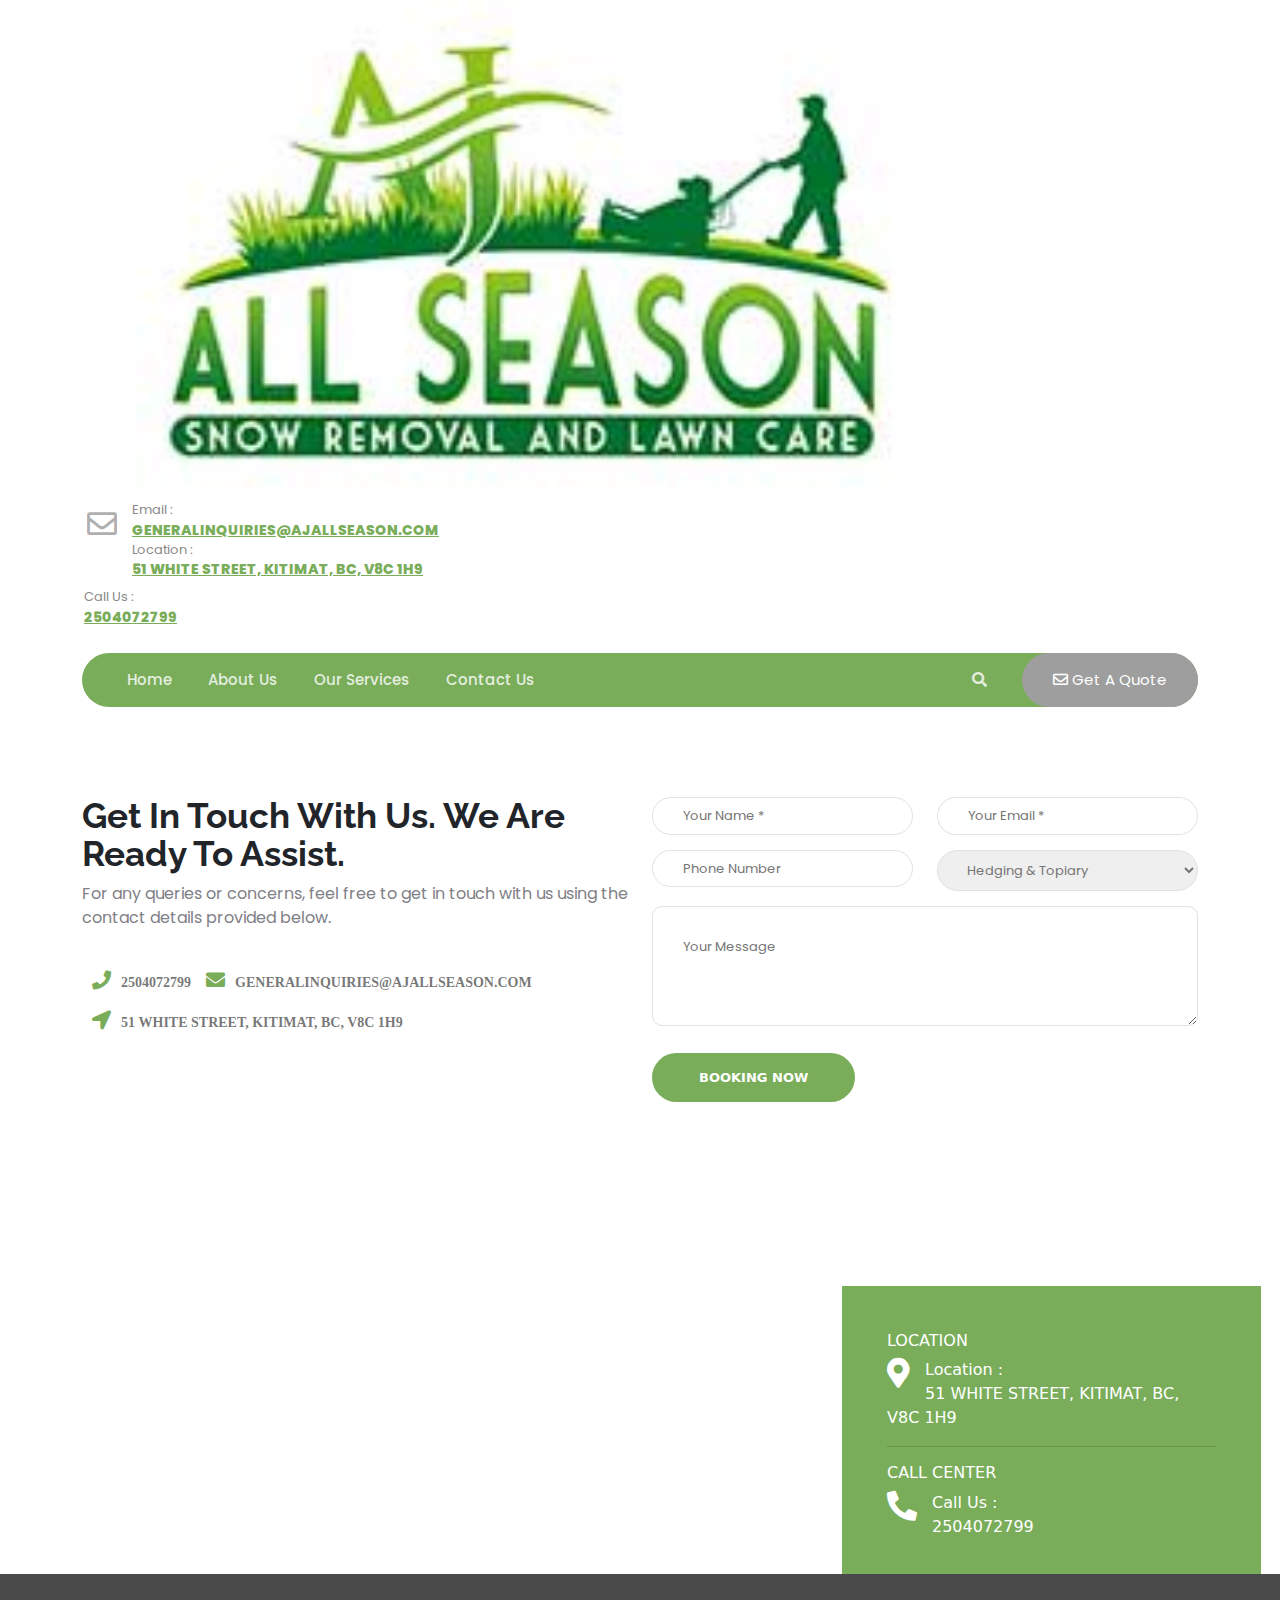
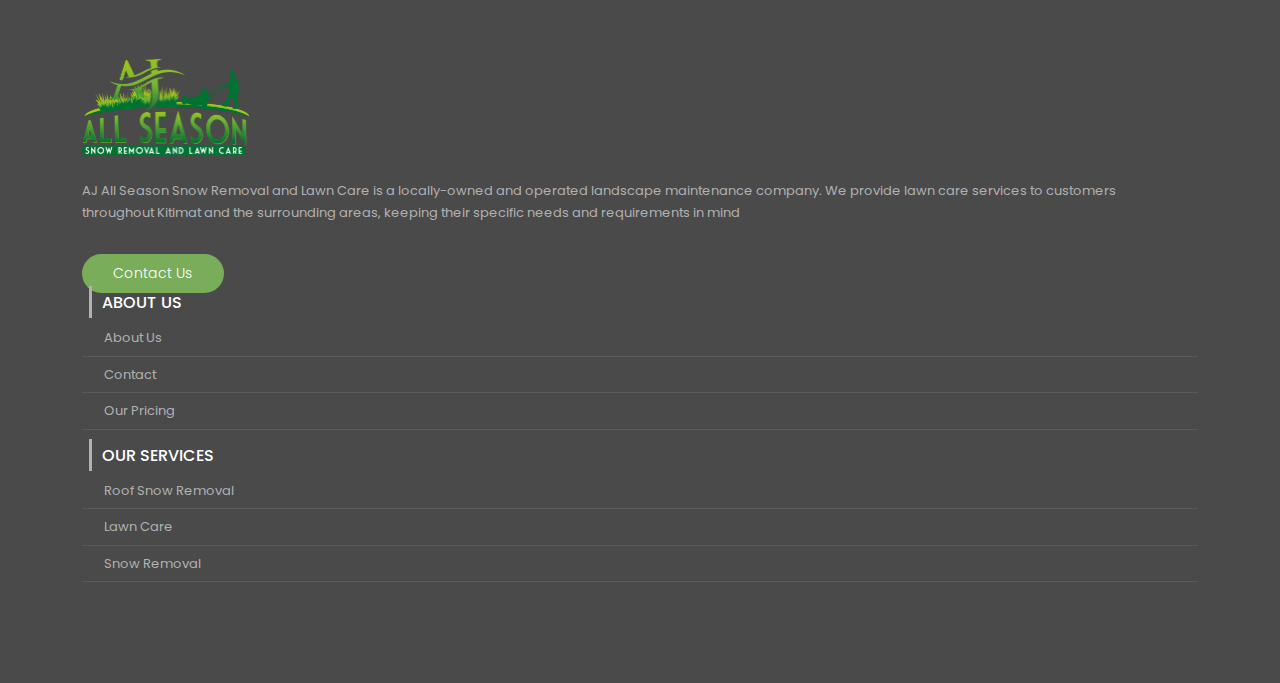
<file: contact.html>
<!doctype html>
<html lang="en">

<head>
  <!-- Required meta tags -->
  <meta charset="utf-8">
  <meta name="viewport" content="width=device-width, initial-scale=1">

  <!-- Bootstrap CSS -->
  <link href="css/bootstrap.css" rel="stylesheet">
  <link href="fontawesome5/css/all.min.css" rel="stylesheet">
  <link rel="stylesheet" href="css/custom.css">
  <link href="https://kit-pro.fontawesome.com/releases/v5.15.3/css/pro.min.css" rel="stylesheet">
  <title>Contact Us</title>
</head>

<body>
  <!-- BEGIN Header -->
  <header>
    <div class="top-bar">
      <div class="container">
        <div class="row position-relative d-flex align-items-end justify-content-center">
          <div class="col-xxl-3">
            <a class="" href="#"><img src="images/logo.jpg" class="logo"></a>
          </div>
          <div class="col-xxl-4">
            <div class="email">
              <h5>email :</h5>
              <a href="mailto:generalinquiries@ajallseason.com" class="link-a">generalinquiries@ajallseason.com</a>
            </div>
          </div>
          <div class="col-xxl-4">
            <div class="location">
              <h5>location :</h5>
              <a href="#" class="link-a">51 White Street, Kitimat, BC, V8C 1H9</a>
            </div>
          </div>
        </div>

        <div class="row justify-content-end mt-2 mb-4">
          <div class="col-xxl-2 me-5">
            <div class="phone">
              <h5>call us :</h5>
              <a href="tel:2504072799" class="link-a"> 2504072799</a>
            </div>
          </div>
        </div>
      </div>
    </div>
    <div class="container">
      <nav class="navbar navbar-expand-lg navbar-light bg-light">
        <div class="container pe-0">

          <button class="navbar-toggler" type="button" data-bs-toggle="collapse"
            data-bs-target="#navbarSupportedContent" aria-controls="navbarSupportedContent" aria-expanded="false"
            aria-label="Toggle navigation">
            <span class="navbar-toggler-icon"></span>
          </button>
          <div class="collapse navbar-collapse" id="navbarSupportedContent">
            <ul class="navbar-nav me-auto mb-2 mb-lg-0">
              <li class="nav-item">
                <a class="nav-link" aria-current="page" href="index.html">Home</a>
              </li>
              <li class="nav-item">
                <a class="nav-link" href="about-us.html">About Us</a>
              </li>
              <li class="nav-item">
                <a class="nav-link" href="services.html">Our Services</a>
              </li>
              <li class="nav-item">
                <a class="nav-link" href="contact.html">Contact Us</a>
              </li>
            </ul>
            <form class=" position-relative">
              <a href="#" class="head-ico"><i class="fas fa-search"></i></a>
              <button class="btn btn-header" type="submit"><i class="far fa-envelope"></i> get a quote</button>
            </form>
          </div>
        </div>
      </nav>
    </div>
  </header>
  <!-- END Header -->
  <!-- main -->
  <main>


    <section class="contactsection">
      <div class="container">
        <div class="row">
          <div class="col-lg-6 col-md-6 col-sm-6 col-xl-6 col-xxl-6">
            <div class="leftsidesection">
              <h2>Get In Touch With Us. We Are Ready To Assist.</h2>
              <div class="des"> For any queries or concerns, feel free to get in touch with us using the contact details
                provided below. </div>
            </div>
            <p>
              <a href="tel:2504072799"><i class="fa fa-phone">2504072799</i></a>
              <a href="mailto:GENERALINQUIRIES@AJALLSEASON.COM">
                <i class="fa fa-envelope">GENERALINQUIRIES@AJALLSEASON.COM</i>
              </a>
            </p>
            <p><i class="fa fa-location-arrow">51 WHITE STREET, KITIMAT, BC, V8C 1H9<br>
              </i>
            </p>
          </div>
          <div class="col-lg-6 col-md-6 col-sm-6 col-xl-6 col-xxl-6">
            <form>
              <div class="row">
                <div class="col-lg-6 col-md-6 col-sm-6 col-xl-6 col-xxl-6">
                  <span class="">
                    <input type="text" name="your-name" value="" size="40" class="" placeholder="Your Name *"></span>
                </div>
                <div class="col-lg-6 col-md-6 col-sm-6 col-xl-6 col-xxl-6">
                  <span class="">
                    <input type="email" name="your-email" value="" size="40" class="" placeholder="Your Email *">
                  </span>
                </div>
                <div class="col-lg-6 col-md-6 col-sm-6 col-xl-6 col-xxl-6">
                  <span class="">
                    <input type="text" name="your-phone" value="" size="40" class="" placeholder="Phone Number">
                  </span>
                </div>
                <div class="col-lg-6 col-md-6 col-sm-6 col-xl-6 col-xxl-6">
                  <span class="">
                    <select name="" class="">
                      <option value="Hedging &amp; Topiary">Hedging &amp; Topiary</option>
                      <option value="landscaping">landscaping</option>
                      <option value="weed control">weed control</option>
                      <option value="garden care">garden care</option>
                    </select>
                  </span>
                </div>
                <div class="col-12 col-md-12 col-sm-12 col-xl-12 col-xxl-12">
                  <span class="">
                    <textarea name="your-message" cols="40" rows="10" class="" placeholder="Your Message"></textarea>
                  </span>
                </div>
                <div class="col-12 col-md-12 col-sm-12 col-xl-12 col-xxl-12">
                  <input type="submit" value="Booking Now" class="">
                </div>
              </div>
          </div>
        </div>
    </section>
    <section class="contactmap">
      <div class="col-lg-12 col-md-12 col-sm-12 col-xl-12 col-xxl-12">
        <div class="">
          <div class="map-embed"><iframe style="border: 0; width:100%; "
              src="https://www.google.com/maps/embed?pb=!1m18!1m12!1m3!1d2341.6100968957885!2d-128.63152378413443!3d54.06292318013542!2m3!1f0!2f0!3f0!3m2!1i1024!2i768!4f13.1!3m3!1m2!1s0x54739b5ac71a16e1%3A0x8993be227f2b81d2!2s51%20White%20St%2C%20Kitimat%2C%20BC%20V8C%201H9%2C%20Canada!5e0!3m2!1sen!2s!4v1617625192160!5m2!1sen!2s"
              height="390" allowfullscreen="allowfullscreen"></iframe></div>
          <div class="container">
            <div class="row">
              <div class="col-lg-8"></div>
              <div class="col-lg-4">
                <div class="pull-top">
                  <div class="contact-info-map">
                    <div class="">
                      <h2 class="title">Location</h2>
                      <div class="">
                        <div class="icon"><i class="fa fa-map-marker-alt"></i></div>
                        <div class="text">
                          <span class="title-in">Location :</span> <br>
                          <span class="font-weight-500 text-uppercase">51 White Street, Kitimat, BC, V8C 1H9</span>
                        </div>
                      </div>
                    </div>
                    <hr>
                    <div class="">
                      <h2 class="title">Call Center</h2>
                      <div class="">
                        <div class="icon"><i class="fas fa-phone-alt"></i></div>
                        <div class="text">
                          <span class="title-in">Call Us :</span><br>
                          <span class="font-weight-500 text-uppercase">2504072799</span>
                        </div>
                      </div>
                    </div>
                  </div>
                </div>
              </div>
            </div>
          </div>
        </div>
      </div>
    </section>
  </main>
  <!-- main end-->
  <footer>
    <div class="container wow fadeInDown">
      <div class="row align-items-center justify-content-evenly">
        <div class="col-xxl-3">
          <div class="footer-logo">
            <img src="images/logo-footer.png" class="footer-thumb">
          </div>
          <div class="footer-para">
            <p>AJ All Season Snow Removal and Lawn Care is a locally-owned and operated landscape maintenance company.
              We provide lawn care services to customers throughout Kitimat and the surrounding areas, keeping their
              specific needs and requirements in mind</p>
          </div>
          <div class="footer-btn">
            <a href="contact.html" class="btn footer-contact">contact us</a>
          </div>
        </div>

        <div class="col-xxl-2">
          <div class="footer-about">
            <h5 class="abt-title">about us</h5>
            <ul>
              <li><a href="about-us.html">About Us</a></li>
              <li><a href="contact.html">Contact</a></li>
              <li><a href="pricing.html">Our Pricing</a></li>
            </ul>
          </div>
        </div>

        <div class="col-xxl-2">
          <div class="footer-about">
            <h5 class="abt-title">Our Services</h5>
            <ul>
              <li><a href="roof-snow-removal.html">Roof Snow Removal</a></li>
              <li><a href="hedging-topiary.html">Lawn Care</a></li>
              <li><a href="landscaping.html">Snow Removal</a></li>
            </ul>
          </div>
        </div>
      </div>
    </div>
  </footer>
  <script src="js/bootstrap.js"></script>
  <script src="js/jquery-3.6.0.min.js"></script>
</body>

</html>
</file>
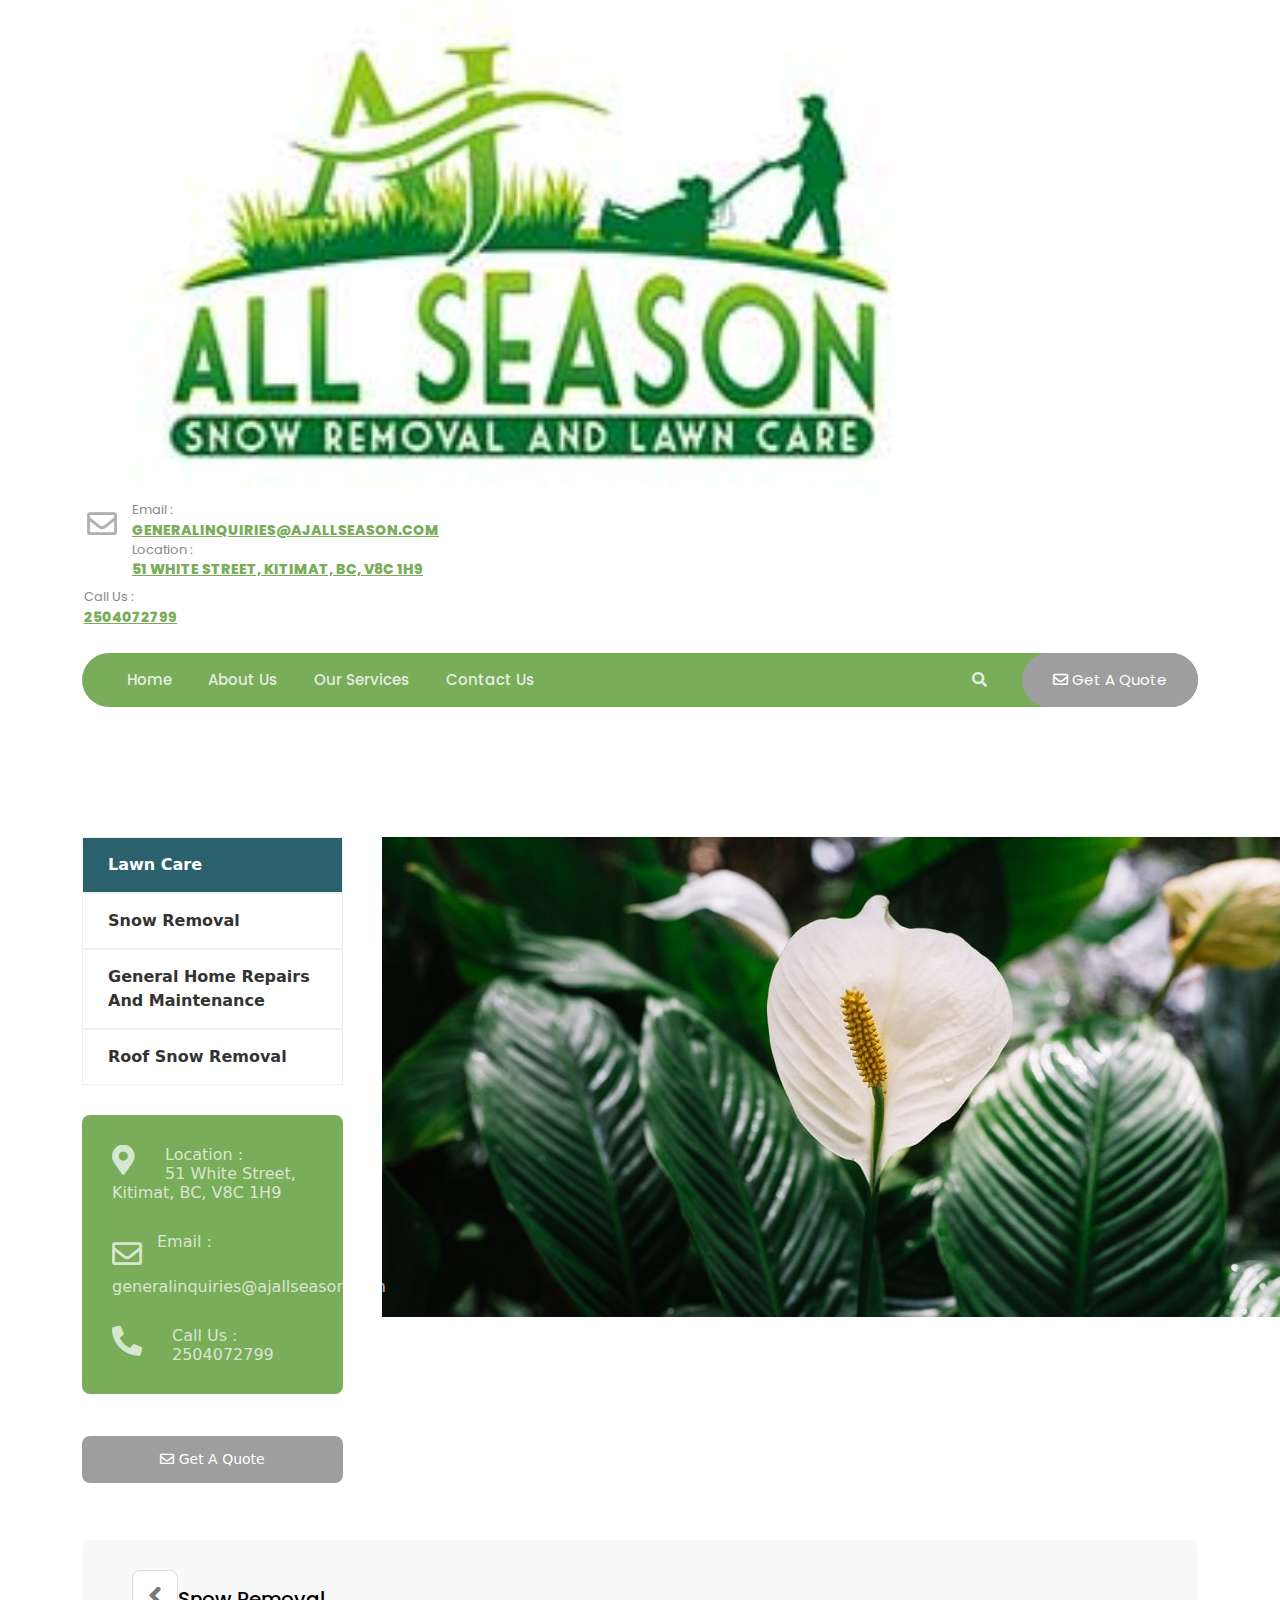
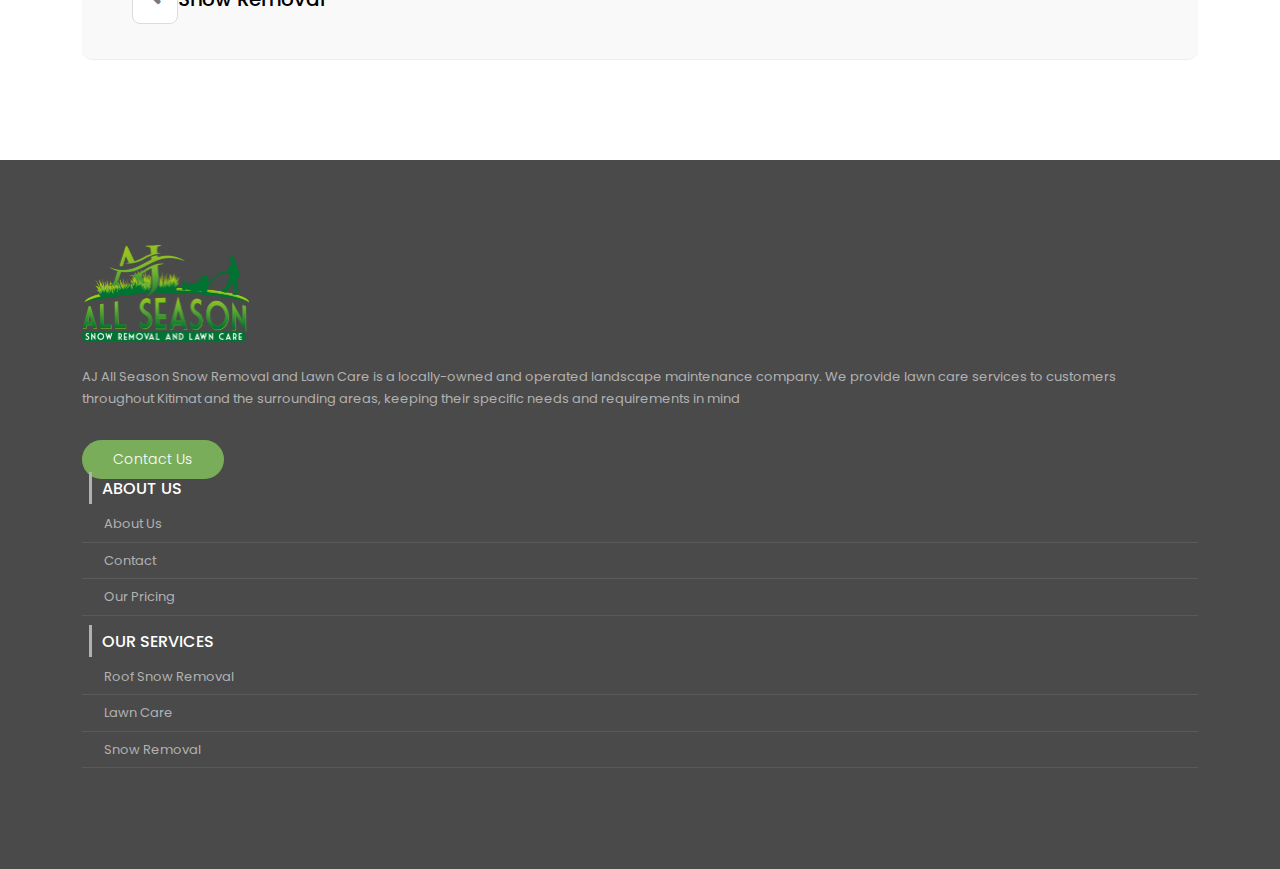
<file: hedging-topiary.html>
<!doctype html>
<html lang="en">

<head>
  <!-- Required meta tags -->
  <meta charset="utf-8">
  <meta name="viewport" content="width=device-width, initial-scale=1">

  <!-- Bootstrap CSS -->
  <link href="css/bootstrap.css" rel="stylesheet">
  <link href="fontawesome5/css/all.min.css" rel="stylesheet">
  <link href="https://kit-pro.fontawesome.com/releases/v5.15.3/css/pro.min.css" rel="stylesheet">
  <link rel="stylesheet" href="css/custom.css">
  <title>lawn Care</title>
</head>

<body>
  <!-- BEGIN Header -->
  <header>
   <div class="top-bar">
     <div class="container">
       <div class="row position-relative d-flex align-items-end justify-content-center">
         <div class="col-xxl-3">
           <a class="" href="#"><img src="images/logo.jpg" class="logo"></a>
         </div>
         <div class="col-xxl-4">
           <div class="email">
             <h5>email :</h5>
             <a href="mailto:generalinquiries@ajallseason.com" class="link-a">generalinquiries@ajallseason.com</a>
           </div>
         </div>
         <div class="col-xxl-4">
           <div class="location">
             <h5>location :</h5>
             <a href="#" class="link-a">51 White Street, Kitimat, BC, V8C 1H9</a>
           </div>
         </div>
       </div>

       <div class="row justify-content-end mt-2 mb-4">
         <div class="col-xxl-2 me-5">
           <div class="phone">
             <h5>call us :</h5>
             <a href="tel:2504072799" class="link-a"> 2504072799</a>
           </div>
         </div>
       </div>
     </div>
   </div>
   <div class="container">
     <nav class="navbar navbar-expand-lg navbar-light bg-light">
       <div class="container pe-0">

         <button class="navbar-toggler" type="button" data-bs-toggle="collapse"
           data-bs-target="#navbarSupportedContent" aria-controls="navbarSupportedContent" aria-expanded="false"
           aria-label="Toggle navigation">
           <span class="navbar-toggler-icon"></span>
         </button>
         <div class="collapse navbar-collapse" id="navbarSupportedContent">
           <ul class="navbar-nav me-auto mb-2 mb-lg-0">
             <li class="nav-item">
               <a class="nav-link" aria-current="page" href="index.html">Home</a>
             </li>
             <li class="nav-item">
               <a class="nav-link" href="about-us.html">About Us</a>
             </li>
             <li class="nav-item">
               <a class="nav-link" href="services.html">Our Services</a>
             </li>
             <li class="nav-item">
               <a class="nav-link" href="contact.html">Contact Us</a>
             </li>
           </ul>
           <form class=" position-relative">
             <a href="#" class="head-ico"><i class="fas fa-search"></i></a>
             <button class="btn btn-header" type="submit"><i class="far fa-envelope"></i> get a quote</button>
           </form>
         </div>
       </div>
     </nav>
   </div>
 </header>
  <!-- END Header -->
  <!-- main -->
  <main>

    <section>
      <div class="container padding-tb-100px">
   <div class="row">
      <div class="col-lg-3 col-md-3 col-xl-3 col-xxl-3 sticky-sidebar">
         <div id="sidebar_projects">
            <ul class="projects_list padding-0px margin-0px">
               <li>
                  <a href="hedging-topiary.html" class="padding-tb-8px d-block active">
                  Lawn Care                </a>
               </li>
               <li>
                  <a href="landscaping.html" class="padding-tb-8px d-block">
                  Snow Removal                </a>
               </li>
               <li>
                  <a href="weed-control.html" class="padding-tb-8px d-block">
                  General Home Repairs and Maintenance                </a>
               </li>
               <li>
                  <a href="roof-snow-removal.html" class="padding-tb-8px d-block ">
                  Roof Snow Removal                </a>
               </li>
            </ul>
            <div class="ba-main-color call-us border-radius-8 padding-lr-30px padding-tb-15px margin-tb-30px clearfix">
               <div class="clearfix"></div>
               <div class="contact-info opacity-7 clearfix">
                  <div class="icon"><i class="fa fa-map-marker-alt"></i></div>
                  <div class="text">
                     Location : <br>
                     51 White Street, Kitimat, BC, V8C 1H9                
                  </div>
               </div>
               <div class="contact-info opacity-7 clearfix">
                  <div class="icon"><i class="far fa-envelope"></i></div>
                  <div class="text">
                     Email : <br>
                     generalinquiries@ajallseason.com                
                  </div>
               </div>
               <div class="contact-info opacity-7 clearfix">
                  <div class="icon"><i class="fas fa-phone-alt"></i></div>
                  <div class="text">
                     Call Us : <br>
                     2504072799                
                  </div>
               </div>
            </div>
            <div class="padding-tb-12px text-right d-none d-lg-block">
               <a href="#" class="btn btn-sm border-radius-8  text-white  background-second-color  box-shadow padding-lr-30px padding-tb-12px d-block"> <i class="far fa-envelope"></i>  Get A Quote</a>
            </div>
         </div>
      </div>
      <div class="col-lg-9  col-md-9 col-xl-9 col-xxl-9 sticky-content margin-bottom-30px">
         <div class="post-thumb-single margin-lr-15px margin-bottom-45px">
            <img src="images/servicebanner2.jpg" class="img-responsive" alt="img">                    
         </div>
         <article id="post-26" class="post-26 service type-service status-publish has-post-thumbnail hentry">
            <div class="entry-content-out">
               <div class="post-entry">
                  <div class="clearfix"></div>
               </div>
            </div>
         </article>
      </div>
   </div>
   <div class="portfolio-pagination d-lg-block d-none">
      <div class="row">
         <div class="col-lg-6 col-md-6 col-xl-6 col-xxl-6 ">
          <div class="next-post">
               <a href="#">
                  <div class="pagi-text-turn">
                     <span class="anglecut"><i class="fas fa-angle-left"></i></span>
                     <h5>
                        Snow Removal                                        
                     </h5>
                  </div>
               </a>
            </div>
         </div>
         <div class="col-lg-6 col-md-6 col-xl-6 col-xxl-6 ">
            
         </div>
      </div>
   </div>
</div>
    </section>

  </main>


  <!-- main end-->
  <footer>
   <div class="container wow fadeInDown">
     <div class="row align-items-center justify-content-evenly">
       <div class="col-xxl-3">
         <div class="footer-logo">
           <img src="images/logo-footer.png" class="footer-thumb">
         </div>
         <div class="footer-para">
           <p>AJ All Season Snow Removal and Lawn Care is a locally-owned and operated landscape maintenance company.
             We provide lawn care services to customers throughout Kitimat and the surrounding areas, keeping their
             specific needs and requirements in mind</p>
         </div>
         <div class="footer-btn">
           <a href="contact.html" class="btn footer-contact">contact us</a>
         </div>
       </div>

       <div class="col-xxl-2">
         <div class="footer-about">
           <h5 class="abt-title">about us</h5>
           <ul>
             <li><a href="about-us.html">About Us</a></li>
             <li><a href="contact.html">Contact</a></li>
             <li><a href="pricing.html">Our Pricing</a></li>
           </ul>
         </div>
       </div>

       <div class="col-xxl-2">
         <div class="footer-about">
           <h5 class="abt-title">Our Services</h5>
           <ul>
             <li><a href="roof-snow-removal.html">Roof Snow Removal</a></li>
             <li><a href="hedging-topiary.html">Lawn Care</a></li>
             <li><a href="landscaping.html">Snow Removal</a></li>
           </ul>
         </div>
       </div>
     </div>
   </div>
 </footer>
  <script src="js/bootstrap.js"></script>
  <script src="js/jquery-3.6.0.min.js"></script>
</body>

</html>
</file>
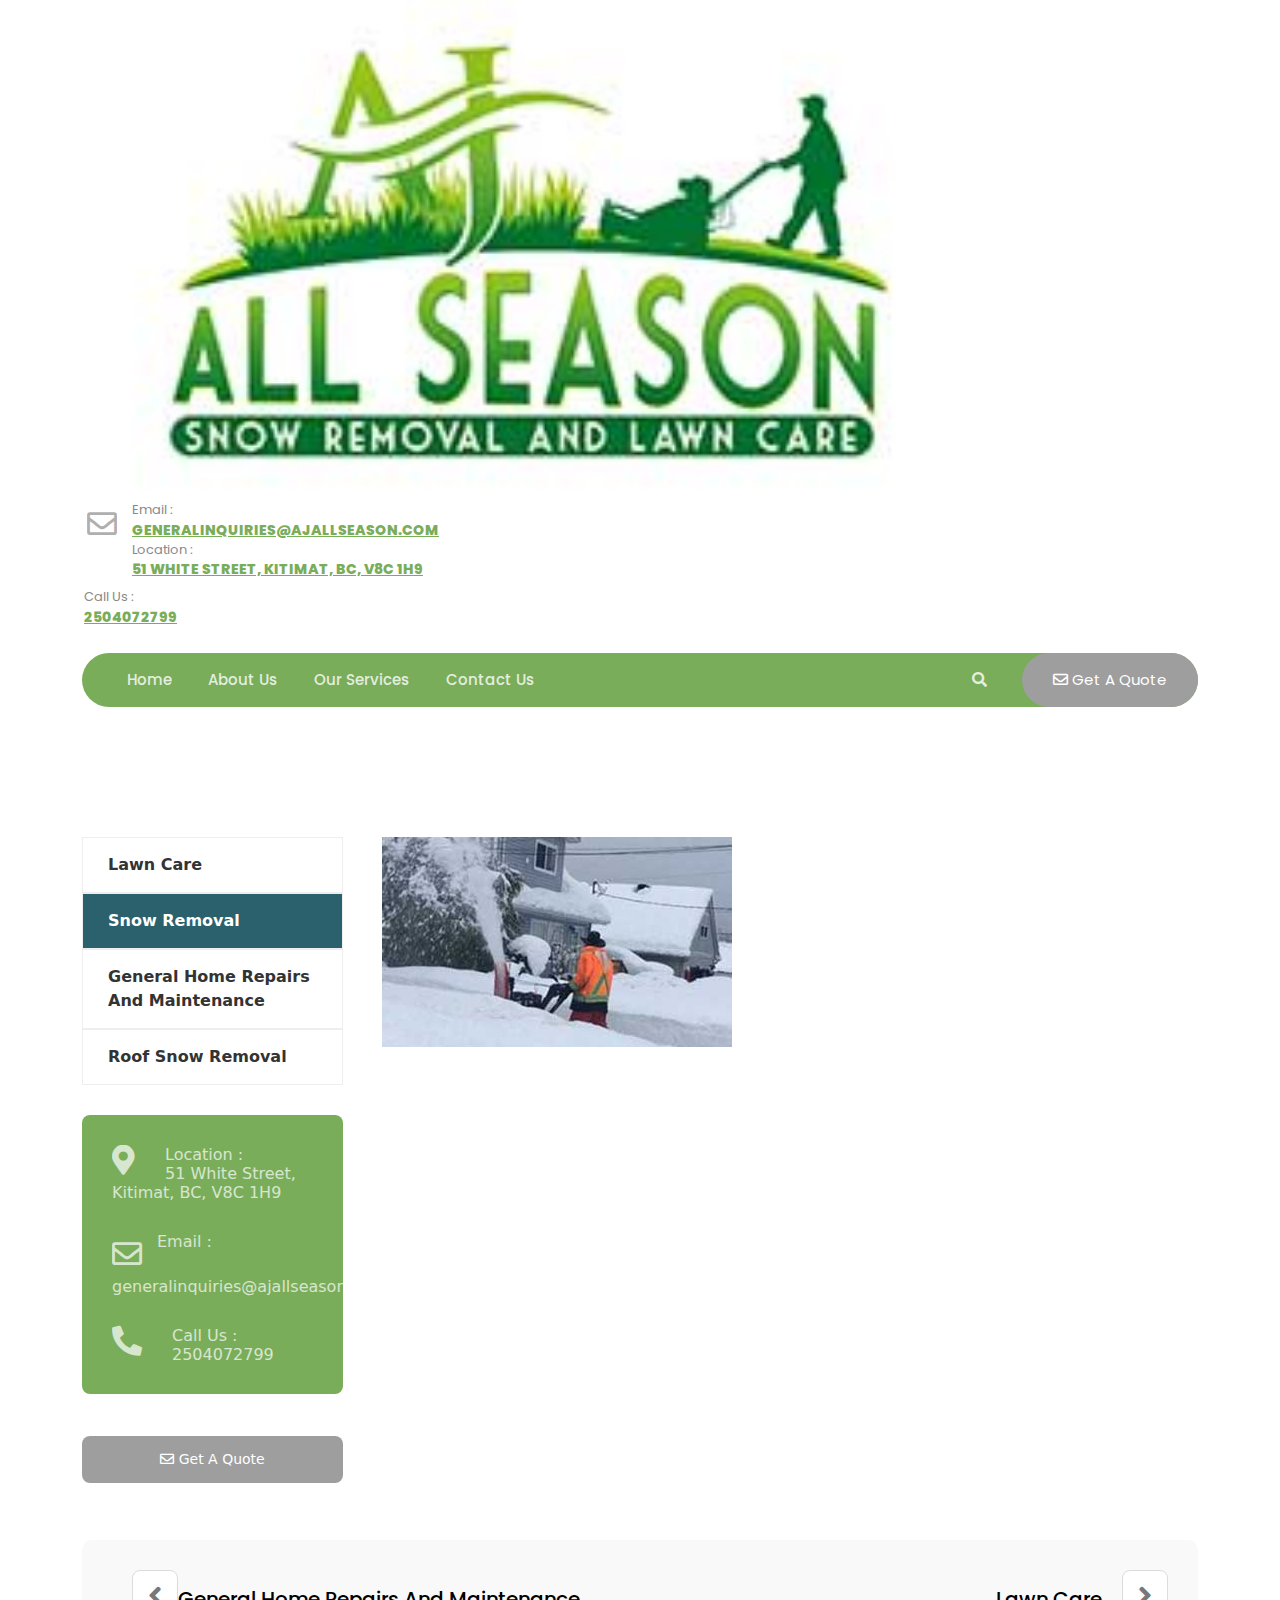
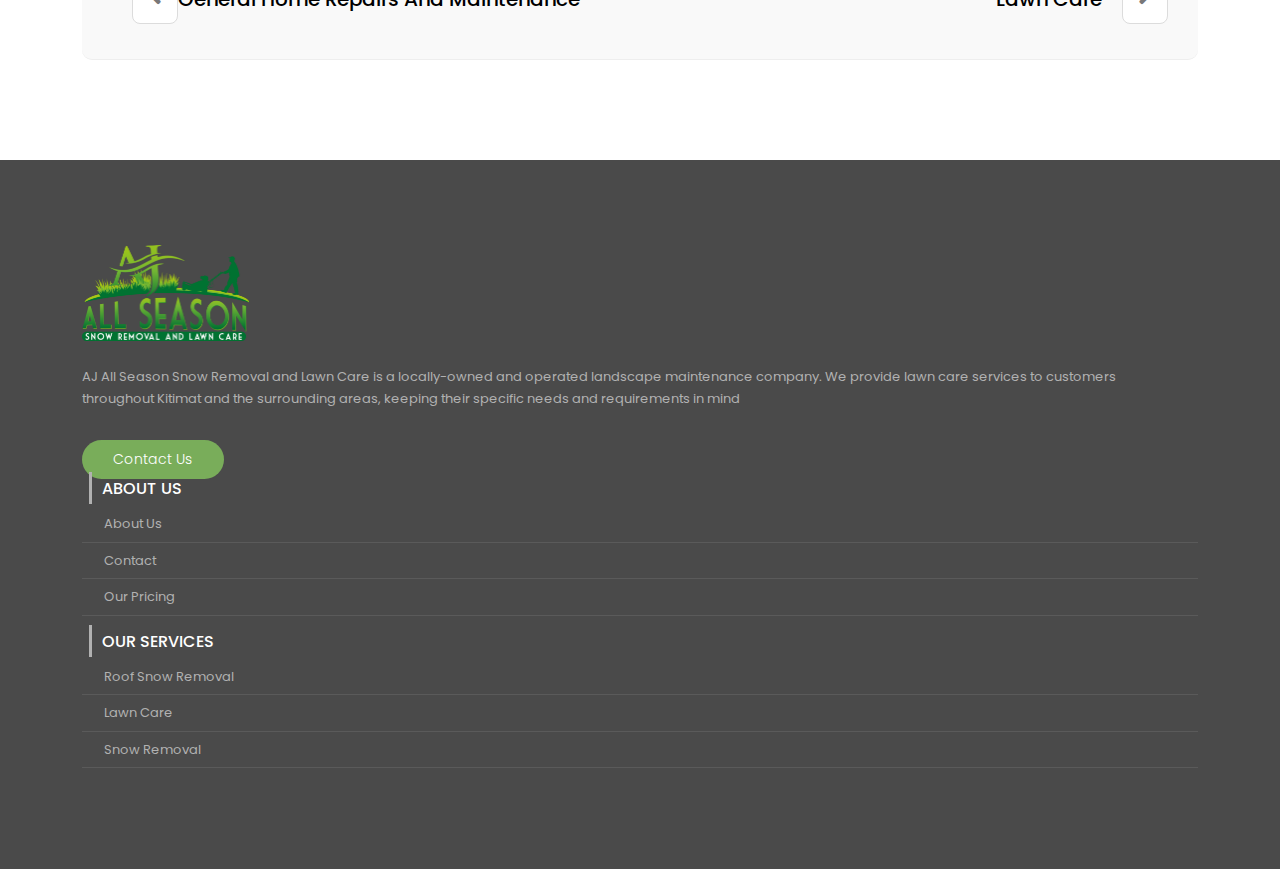
<file: landscaping.html>
<!doctype html>
<html lang="en">

<head>
   <!-- Required meta tags -->
   <meta charset="utf-8">
   <meta name="viewport" content="width=device-width, initial-scale=1">

   <!-- Bootstrap CSS -->
   <link href="css/bootstrap.css" rel="stylesheet">
   <link href="fontawesome5/css/all.min.css" rel="stylesheet">
   <link href="https://kit-pro.fontawesome.com/releases/v5.15.3/css/pro.min.css" rel="stylesheet">
   <link rel="stylesheet" href="css/custom.css">
   <title>Snow Removal</title>
</head>

<body>
   <!-- BEGIN Header -->
   <header>
      <div class="top-bar">
         <div class="container">
            <div class="row position-relative d-flex align-items-end justify-content-center">
               <div class="col-xxl-3">
                  <a class="" href="#"><img src="images/logo.jpg" class="logo"></a>
               </div>
               <div class="col-xxl-4">
                  <div class="email">
                     <h5>email :</h5>
                     <a href="mailto:generalinquiries@ajallseason.com"
                        class="link-a">generalinquiries@ajallseason.com</a>
                  </div>
               </div>
               <div class="col-xxl-4">
                  <div class="location">
                     <h5>location :</h5>
                     <a href="#" class="link-a">51 White Street, Kitimat, BC, V8C 1H9</a>
                  </div>
               </div>
            </div>

            <div class="row justify-content-end mt-2 mb-4">
               <div class="col-xxl-2 me-5">
                  <div class="phone">
                     <h5>call us :</h5>
                     <a href="tel:2504072799" class="link-a"> 2504072799</a>
                  </div>
               </div>
            </div>
         </div>
      </div>
      <div class="container">
         <nav class="navbar navbar-expand-lg navbar-light bg-light">
            <div class="container pe-0">

               <button class="navbar-toggler" type="button" data-bs-toggle="collapse"
                  data-bs-target="#navbarSupportedContent" aria-controls="navbarSupportedContent" aria-expanded="false"
                  aria-label="Toggle navigation">
                  <span class="navbar-toggler-icon"></span>
               </button>
               <div class="collapse navbar-collapse" id="navbarSupportedContent">
                  <ul class="navbar-nav me-auto mb-2 mb-lg-0">
                     <li class="nav-item">
                        <a class="nav-link" aria-current="page" href="index.html">Home</a>
                     </li>
                     <li class="nav-item">
                        <a class="nav-link" href="about-us.html">About Us</a>
                     </li>
                     <li class="nav-item">
                        <a class="nav-link" href="services.html">Our Services</a>
                     </li>
                     <li class="nav-item">
                        <a class="nav-link" href="contact.html">Contact Us</a>
                     </li>
                  </ul>
                  <form class=" position-relative">
                     <a href="#" class="head-ico"><i class="fas fa-search"></i></a>
                     <button class="btn btn-header" type="submit"><i class="far fa-envelope"></i> get a quote</button>
                  </form>
               </div>
            </div>
         </nav>
      </div>
   </header>
   <!-- END Header -->
   <!-- main -->
   <main>

      <section>
         <div class="container padding-tb-100px">
            <div class="row">
               <div class="col-lg-3 col-md-3 col-xl-3 col-xxl-3 sticky-sidebar">
                  <div id="sidebar_projects">
                     <ul class="projects_list padding-0px margin-0px">
                        <li>
                           <a href="hedging-topiary.html" class="padding-tb-8px d-block">
                              Lawn Care </a>
                        </li>
                        <li>
                           <a href="landscaping.html" class="padding-tb-8px d-block active">
                              Snow Removal </a>
                        </li>
                        <li>
                           <a href="weed-control.html" class="padding-tb-8px d-block">
                              General Home Repairs and Maintenance </a>
                        </li>
                        <li>
                           <a href="roof-snow-removal.html" class="padding-tb-8px d-block ">
                              Roof Snow Removal </a>
                        </li>
                     </ul>
                     <div
                        class="ba-main-color call-us border-radius-8 padding-lr-30px padding-tb-15px margin-tb-30px clearfix">
                        <div class="clearfix"></div>
                        <div class="contact-info opacity-7 clearfix">
                           <div class="icon"><i class="fa fa-map-marker-alt"></i></div>
                           <div class="text">
                              Location : <br>
                              51 White Street, Kitimat, BC, V8C 1H9
                           </div>
                        </div>
                        <div class="contact-info opacity-7 clearfix">
                           <div class="icon"><i class="far fa-envelope"></i></div>
                           <div class="text">
                              Email : <br>
                              generalinquiries@ajallseason.com
                           </div>
                        </div>
                        <div class="contact-info opacity-7 clearfix">
                           <div class="icon"><i class="fas fa-phone-alt"></i></div>
                           <div class="text">
                              Call Us : <br>
                              2504072799
                           </div>
                        </div>
                     </div>
                     <div class="padding-tb-12px text-right d-none d-lg-block">
                        <a href="#"
                           class="btn btn-sm border-radius-8  text-white  background-second-color  box-shadow padding-lr-30px padding-tb-12px d-block">
                           <i class="far fa-envelope"></i> Get A Quote</a>
                     </div>
                  </div>
               </div>
               <div class="col-lg-9  col-md-9 col-xl-9 col-xxl-9 sticky-content margin-bottom-30px">
                  <div class="post-thumb-single margin-lr-15px margin-bottom-45px">
                     <img src="images/servicebanner3.jpg" class="img-responsive" alt="img">
                  </div>
                  <article id="post-26" class="post-26 service type-service status-publish has-post-thumbnail hentry">
                     <div class="entry-content-out">
                        <div class="post-entry">
                           <div class="clearfix"></div>
                        </div>
                     </div>
                  </article>
               </div>
            </div>
            <div class="portfolio-pagination d-lg-block d-none">
               <div class="row">
                  <div class="col-lg-6 col-md-6 col-xl-6 col-xxl-6 ">
                     <div class="next-post">
                        <a href="#">
                           <div class="pagi-text-turn">
                              <span class="anglecut"><i class="fas fa-angle-left"></i></span>
                              <h5>
                                 General Home Repairs And Maintenance
                              </h5>
                           </div>
                        </a>
                     </div>
                  </div>
                  <div class="col-lg-6 col-md-6 col-xl-6 col-xxl-6 ">
                     <div class="next-post">
                        <a href="#">
                           <div class="pagi-text">
                              <span class="angle"><i class="fas fa-angle-right"></i></span>
                              <h5>
                                 Lawn Care
                              </h5>
                           </div>
                        </a>
                     </div>
                  </div>
               </div>
            </div>
         </div>
      </section>

   </main>


   <!-- main end-->
   <footer>
      <div class="container wow fadeInDown">
         <div class="row align-items-center justify-content-evenly">
            <div class="col-xxl-3">
               <div class="footer-logo">
                  <img src="images/logo-footer.png" class="footer-thumb">
               </div>
               <div class="footer-para">
                  <p>AJ All Season Snow Removal and Lawn Care is a locally-owned and operated landscape maintenance
                     company.
                     We provide lawn care services to customers throughout Kitimat and the surrounding areas, keeping
                     their
                     specific needs and requirements in mind</p>
               </div>
               <div class="footer-btn">
                  <a href="contact.html" class="btn footer-contact">contact us</a>
               </div>
            </div>

            <div class="col-xxl-2">
               <div class="footer-about">
                  <h5 class="abt-title">about us</h5>
                  <ul>
                     <li><a href="about-us.html">About Us</a></li>
                     <li><a href="contact.html">Contact</a></li>
                     <li><a href="pricing.html">Our Pricing</a></li>
                  </ul>
               </div>
            </div>

            <div class="col-xxl-2">
               <div class="footer-about">
                  <h5 class="abt-title">Our Services</h5>
                  <ul>
                     <li><a href="roof-snow-removal.html">Roof Snow Removal</a></li>
                     <li><a href="hedging-topiary.html">Lawn Care</a></li>
                     <li><a href="landscaping.html">Snow Removal</a></li>
                  </ul>
               </div>
            </div>
         </div>
      </div>
   </footer>
   <script src="js/bootstrap.js"></script>
   <script src="js/jquery-3.6.0.min.js"></script>
</body>

</html>
</file>
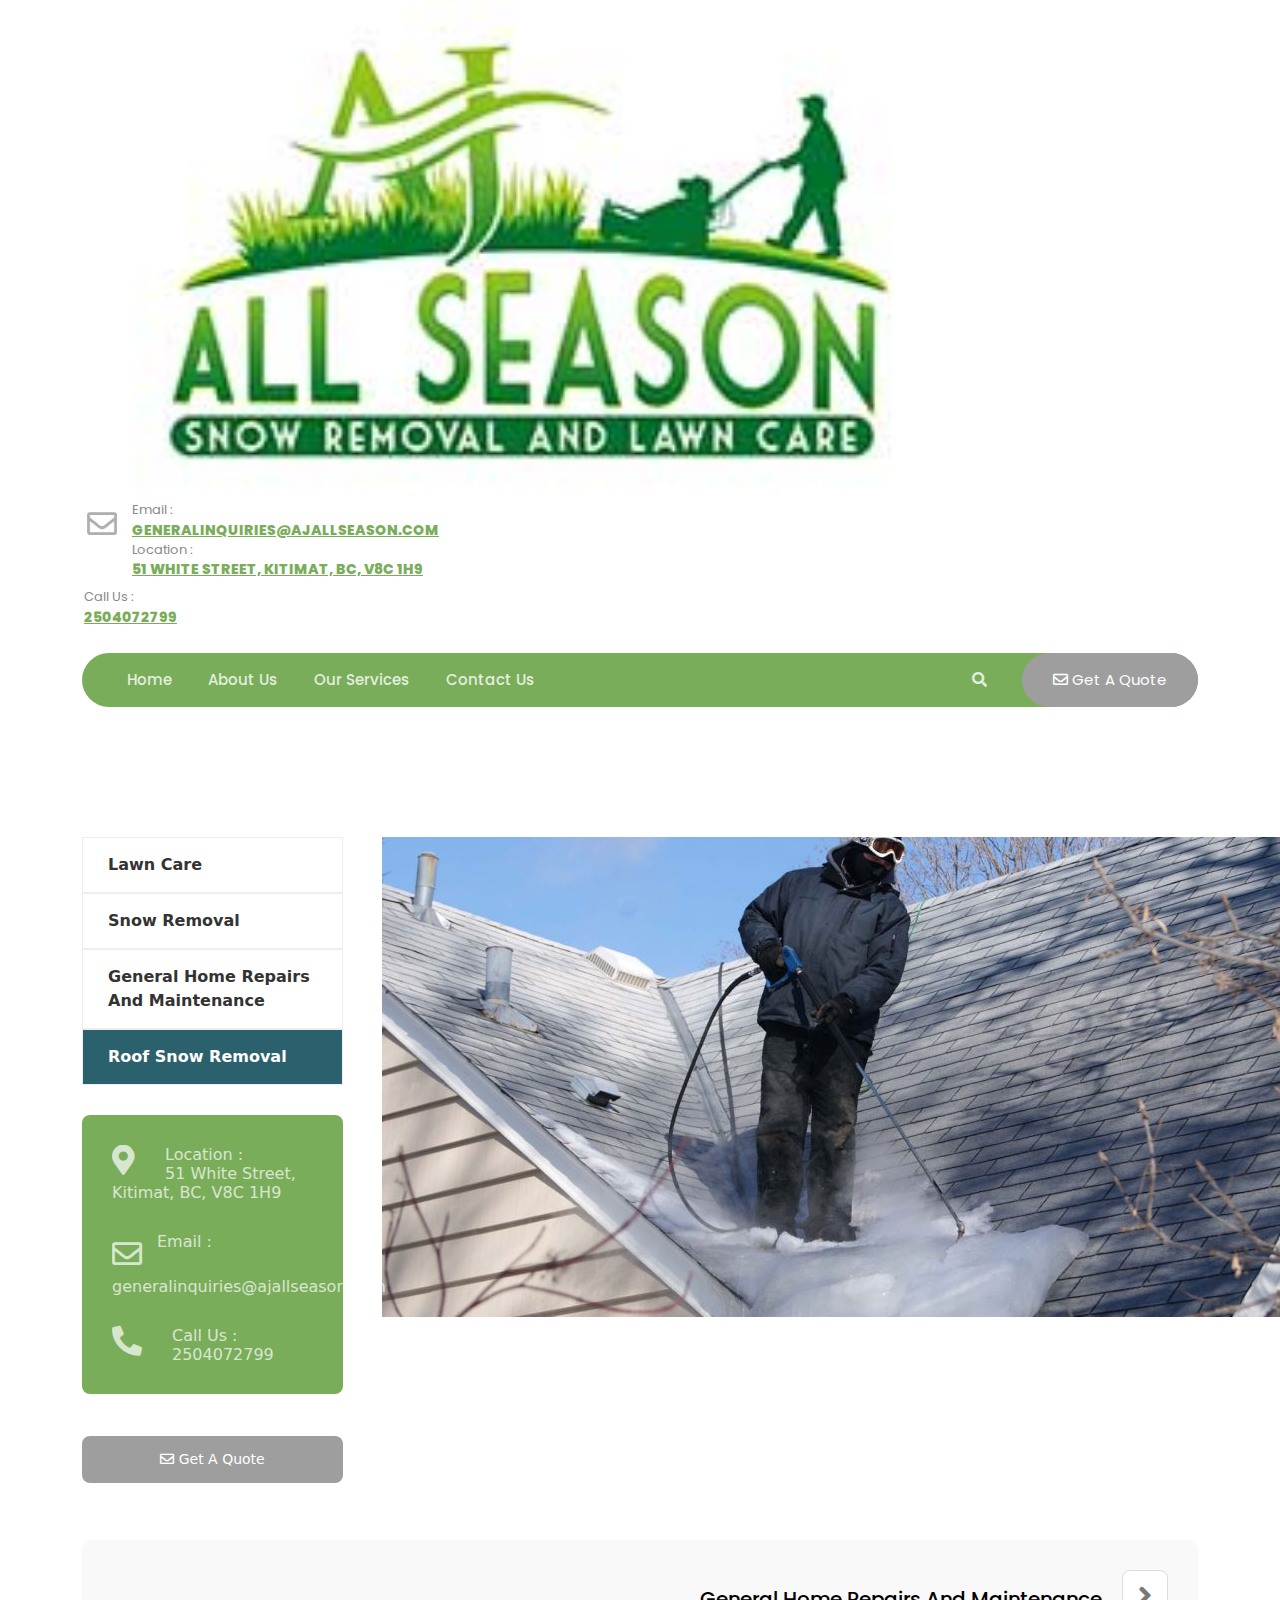
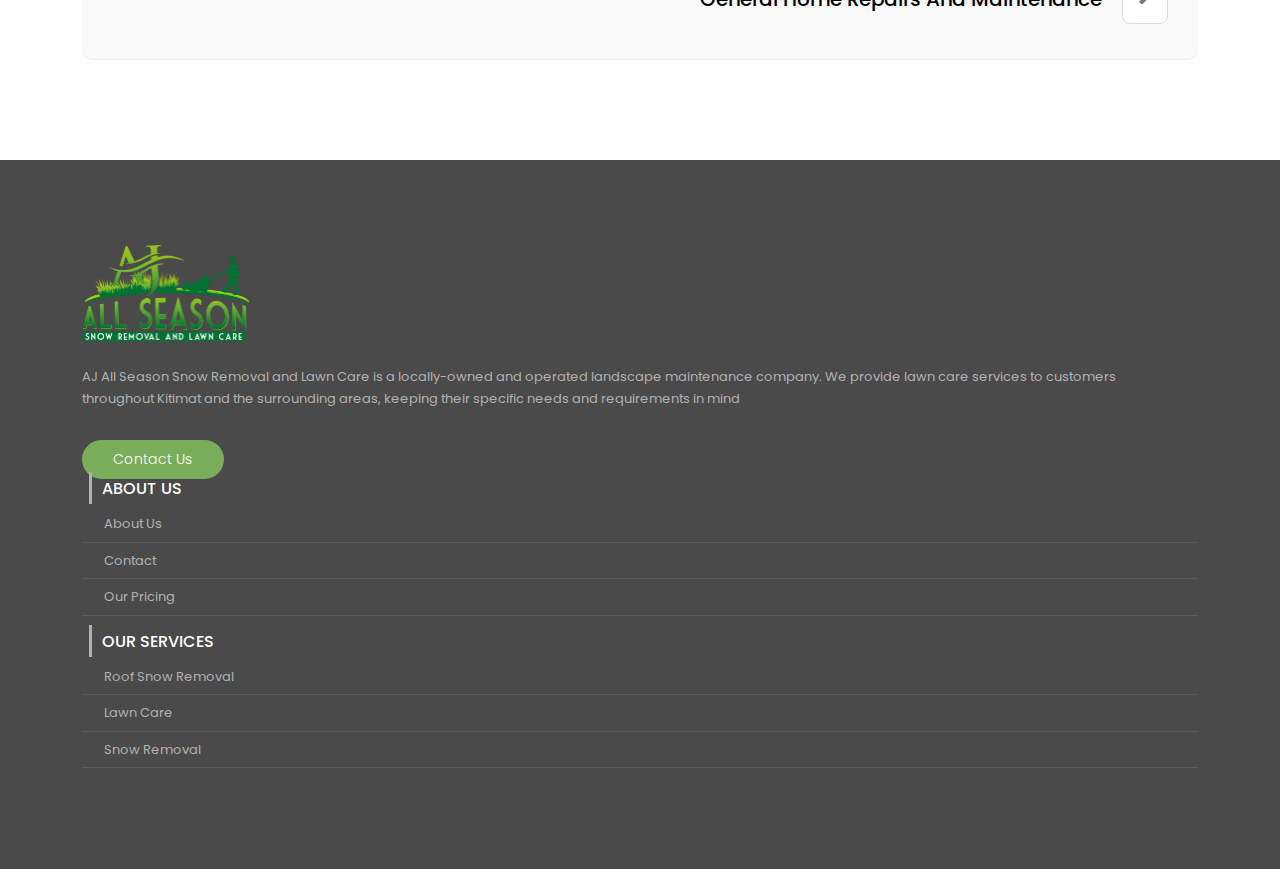
<file: roof-snow-removal.html>
<!doctype html>
<html lang="en">

<head>
  <!-- Required meta tags -->
  <meta charset="utf-8">
  <meta name="viewport" content="width=device-width, initial-scale=1">

  <!-- Bootstrap CSS -->
  <link href="css/bootstrap.css" rel="stylesheet">
  <link href="fontawesome5/css/all.min.css" rel="stylesheet">
  <link href="https://kit-pro.fontawesome.com/releases/v5.15.3/css/pro.min.css" rel="stylesheet">
  <link rel="stylesheet" href="css/custom.css">
  <title>Roof snow removal</title>
</head>

<body>
  <!-- BEGIN Header -->
  <header>
   <div class="top-bar">
     <div class="container">
       <div class="row position-relative d-flex align-items-end justify-content-center">
         <div class="col-xxl-3">
           <a class="" href="#"><img src="images/logo.jpg" class="logo"></a>
         </div>
         <div class="col-xxl-4">
           <div class="email">
             <h5>email :</h5>
             <a href="mailto:generalinquiries@ajallseason.com" class="link-a">generalinquiries@ajallseason.com</a>
           </div>
         </div>
         <div class="col-xxl-4">
           <div class="location">
             <h5>location :</h5>
             <a href="#" class="link-a">51 White Street, Kitimat, BC, V8C 1H9</a>
           </div>
         </div>
       </div>

       <div class="row justify-content-end mt-2 mb-4">
         <div class="col-xxl-2 me-5">
           <div class="phone">
             <h5>call us :</h5>
             <a href="tel:2504072799" class="link-a"> 2504072799</a>
           </div>
         </div>
       </div>
     </div>
   </div>
   <div class="container">
     <nav class="navbar navbar-expand-lg navbar-light bg-light">
       <div class="container pe-0">

         <button class="navbar-toggler" type="button" data-bs-toggle="collapse"
           data-bs-target="#navbarSupportedContent" aria-controls="navbarSupportedContent" aria-expanded="false"
           aria-label="Toggle navigation">
           <span class="navbar-toggler-icon"></span>
         </button>
         <div class="collapse navbar-collapse" id="navbarSupportedContent">
           <ul class="navbar-nav me-auto mb-2 mb-lg-0">
             <li class="nav-item">
               <a class="nav-link" aria-current="page" href="index.html">Home</a>
             </li>
             <li class="nav-item">
               <a class="nav-link" href="about-us.html">About Us</a>
             </li>
             <li class="nav-item">
               <a class="nav-link" href="services.html">Our Services</a>
             </li>
             <li class="nav-item">
               <a class="nav-link" href="contact.html">Contact Us</a>
             </li>
           </ul>
           <form class=" position-relative">
             <a href="#" class="head-ico"><i class="fas fa-search"></i></a>
             <button class="btn btn-header" type="submit"><i class="far fa-envelope"></i> get a quote</button>
           </form>
         </div>
       </div>
     </nav>
   </div>
 </header>
  <!-- END Header -->
  <!-- main -->
  <main>

    <section>
      <div class="container padding-tb-100px">
   <div class="row">
      <div class="col-lg-3 col-md-3 col-xl-3 col-xxl-3 sticky-sidebar">
         <div id="sidebar_projects">
            <ul class="projects_list padding-0px margin-0px">
               <li>
                  <a href="hedging-topiary.html" class="padding-tb-8px d-block">
                  Lawn Care                </a>
               </li>
               <li>
                  <a href="landscaping.html" class="padding-tb-8px d-block">
                  Snow Removal                </a>
               </li>
               <li>
                  <a href="weed-control.html" class="padding-tb-8px d-block">
                  General Home Repairs and Maintenance                </a>
               </li>
               <li>
                  <a href="roof-snow-removal.html" class="padding-tb-8px d-block active">
                  Roof Snow Removal                </a>
               </li>
            </ul>
            <div class="ba-main-color call-us border-radius-8 padding-lr-30px padding-tb-15px margin-tb-30px clearfix">
               <div class="clearfix"></div>
               <div class="contact-info opacity-7 clearfix">
                  <div class="icon"><i class="fa fa-map-marker-alt"></i></div>
                  <div class="text">
                     Location : <br>
                     51 White Street, Kitimat, BC, V8C 1H9                
                  </div>
               </div>
               <div class="contact-info opacity-7 clearfix">
                  <div class="icon"><i class="far fa-envelope"></i></div>
                  <div class="text">
                     Email : <br>
                     generalinquiries@ajallseason.com                
                  </div>
               </div>
               <div class="contact-info opacity-7 clearfix">
                  <div class="icon"><i class="fas fa-phone-alt"></i></div>
                  <div class="text">
                     Call Us : <br>
                     2504072799                
                  </div>
               </div>
            </div>
            <div class="padding-tb-12px text-right d-none d-lg-block">
               <a href="#" class="btn btn-sm border-radius-8  text-white  background-second-color  box-shadow padding-lr-30px padding-tb-12px d-block"> <i class="far fa-envelope"></i>  Get A Quote</a>
            </div>
         </div>
      </div>
      <div class="col-lg-9  col-md-9 col-xl-9 col-xxl-9 sticky-content margin-bottom-30px">
         <div class="post-thumb-single margin-lr-15px margin-bottom-45px">
            <img src="images/servicebanner.jpg" class="img-responsive" alt="img">                    
         </div>
         <article id="post-26" class="post-26 service type-service status-publish has-post-thumbnail hentry">
            <div class="entry-content-out">
               <div class="post-entry">
                  <div class="clearfix"></div>
               </div>
            </div>
         </article>
      </div>
   </div>
   <div class="portfolio-pagination d-lg-block d-none">
      <div class="row">
         <div class="col-lg-6 col-md-6 col-xl-6 col-xxl-6 ">
         </div>
         <div class="col-lg-6 col-md-6 col-xl-6 col-xxl-6 ">
            <div class="next-post">
               <a href="#">
                  <div class="pagi-text">
                     <span class="angle"><i class="fas fa-angle-right"></i></span>
                     <h5>
                        General Home Repairs and Maintenance                                        
                     </h5>
                  </div>
               </a>
            </div>
         </div>
      </div>
   </div>
</div>
    </section>

  </main>


  <!-- main end-->
  <footer>
   <div class="container wow fadeInDown">
     <div class="row align-items-center justify-content-evenly">
       <div class="col-xxl-3">
         <div class="footer-logo">
           <img src="images/logo-footer.png" class="footer-thumb">
         </div>
         <div class="footer-para">
           <p>AJ All Season Snow Removal and Lawn Care is a locally-owned and operated landscape maintenance company.
             We provide lawn care services to customers throughout Kitimat and the surrounding areas, keeping their
             specific needs and requirements in mind</p>
         </div>
         <div class="footer-btn">
           <a href="contact.html" class="btn footer-contact">contact us</a>
         </div>
       </div>

       <div class="col-xxl-2">
         <div class="footer-about">
           <h5 class="abt-title">about us</h5>
           <ul>
             <li><a href="about-us.html">About Us</a></li>
             <li><a href="contact.html">Contact</a></li>
             <li><a href="pricing.html">Our Pricing</a></li>
           </ul>
         </div>
       </div>

       <div class="col-xxl-2">
         <div class="footer-about">
           <h5 class="abt-title">Our Services</h5>
           <ul>
             <li><a href="roof-snow-removal.html">Roof Snow Removal</a></li>
             <li><a href="hedging-topiary.html">Lawn Care</a></li>
             <li><a href="landscaping.html">Snow Removal</a></li>
           </ul>
         </div>
       </div>
     </div>
   </div>
 </footer>
  <script src="js/bootstrap.js"></script>
  <script src="js/jquery-3.6.0.min.js"></script>
</body>

</html>
</file>
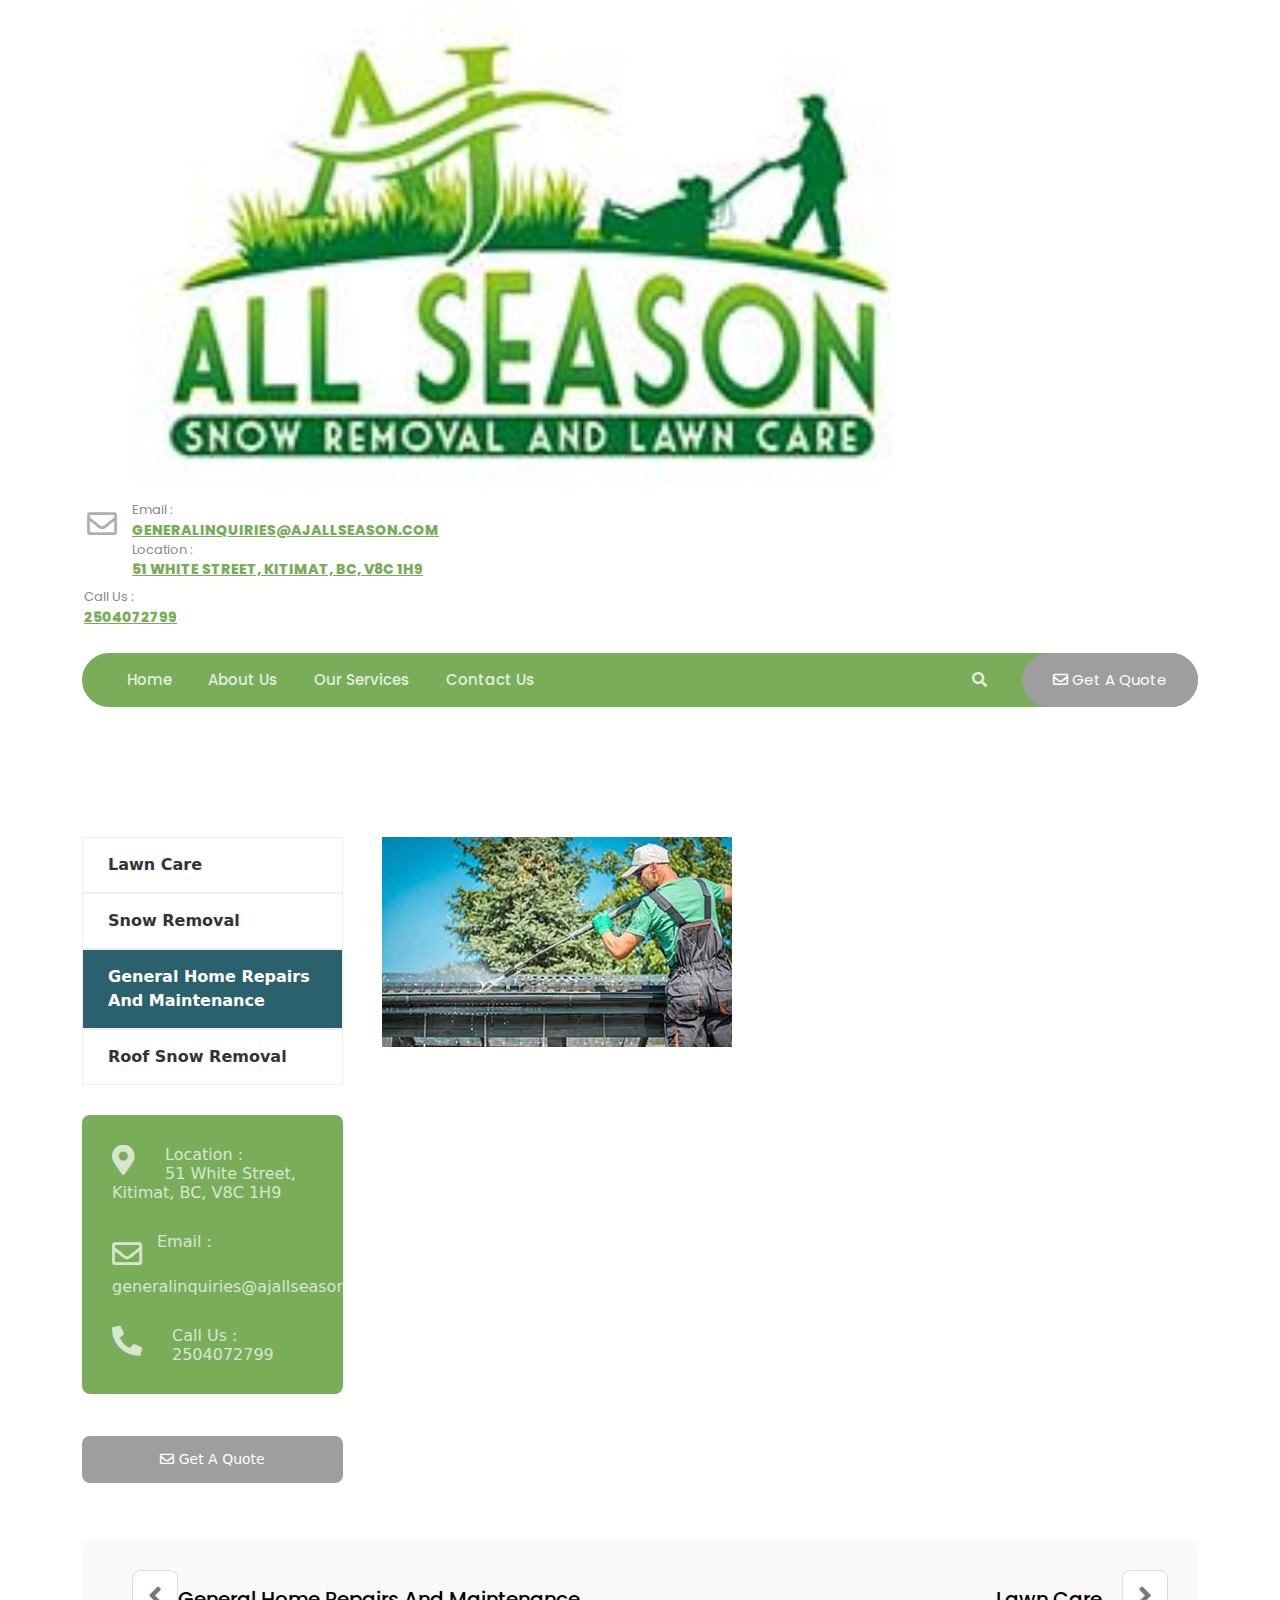
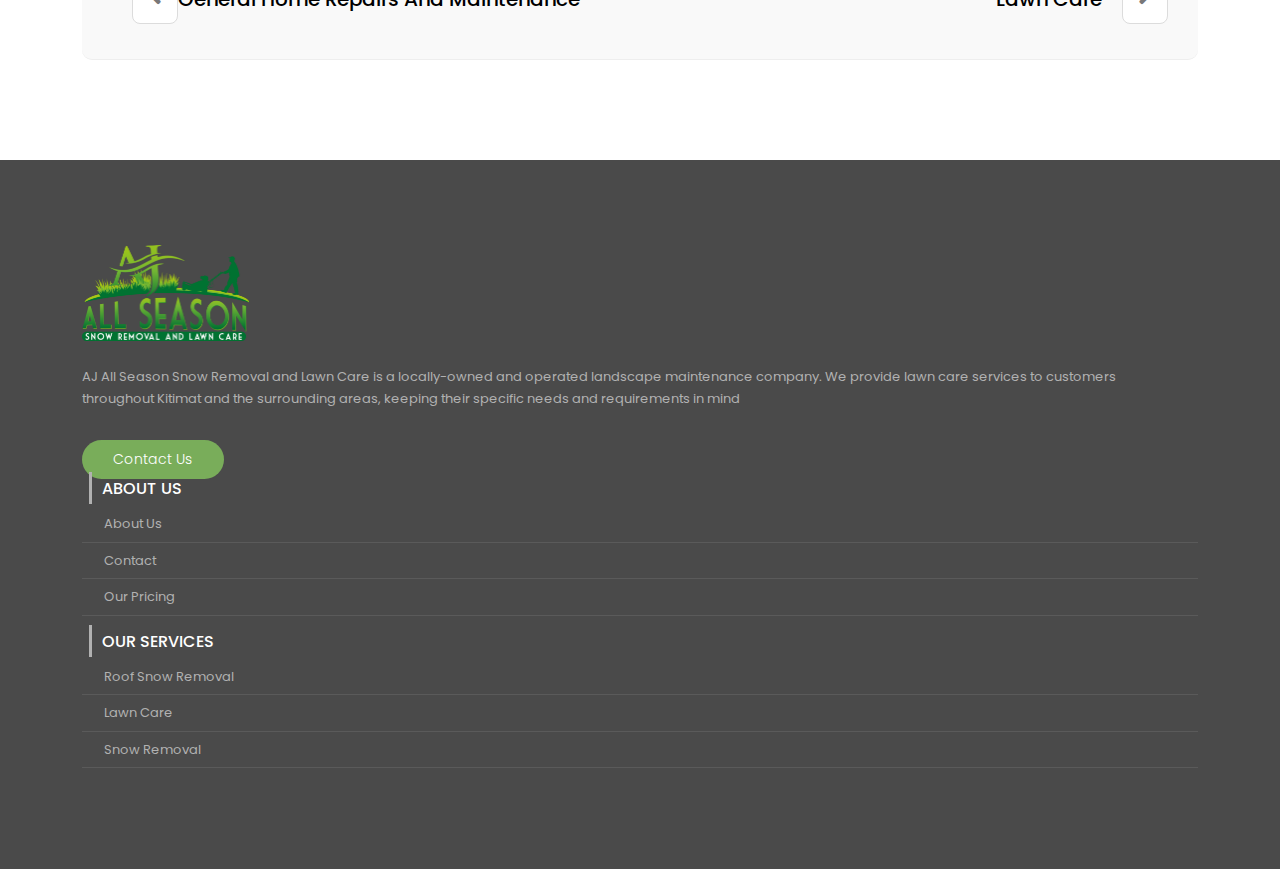
<file: weed-control.html>
<!doctype html>
<html lang="en">

<head>
  <!-- Required meta tags -->
  <meta charset="utf-8">
  <meta name="viewport" content="width=device-width, initial-scale=1">

  <!-- Bootstrap CSS -->
  <link href="css/bootstrap.css" rel="stylesheet">
  <link href="fontawesome5/css/all.min.css" rel="stylesheet">
  <link href="https://kit-pro.fontawesome.com/releases/v5.15.3/css/pro.min.css" rel="stylesheet">
  <link rel="stylesheet" href="css/custom.css">
  <title>General Home Repairs And Maintainance</title>
</head>

<body>
  <!-- BEGIN Header -->
  <header>
   <div class="top-bar">
     <div class="container">
       <div class="row position-relative d-flex align-items-end justify-content-center">
         <div class="col-xxl-3">
           <a class="" href="#"><img src="images/logo.jpg" class="logo"></a>
         </div>
         <div class="col-xxl-4">
           <div class="email">
             <h5>email :</h5>
             <a href="mailto:generalinquiries@ajallseason.com" class="link-a">generalinquiries@ajallseason.com</a>
           </div>
         </div>
         <div class="col-xxl-4">
           <div class="location">
             <h5>location :</h5>
             <a href="#" class="link-a">51 White Street, Kitimat, BC, V8C 1H9</a>
           </div>
         </div>
       </div>

       <div class="row justify-content-end mt-2 mb-4">
         <div class="col-xxl-2 me-5">
           <div class="phone">
             <h5>call us :</h5>
             <a href="tel:2504072799" class="link-a"> 2504072799</a>
           </div>
         </div>
       </div>
     </div>
   </div>
   <div class="container">
     <nav class="navbar navbar-expand-lg navbar-light bg-light">
       <div class="container pe-0">

         <button class="navbar-toggler" type="button" data-bs-toggle="collapse"
           data-bs-target="#navbarSupportedContent" aria-controls="navbarSupportedContent" aria-expanded="false"
           aria-label="Toggle navigation">
           <span class="navbar-toggler-icon"></span>
         </button>
         <div class="collapse navbar-collapse" id="navbarSupportedContent">
           <ul class="navbar-nav me-auto mb-2 mb-lg-0">
             <li class="nav-item">
               <a class="nav-link" aria-current="page" href="index.html">Home</a>
             </li>
             <li class="nav-item">
               <a class="nav-link" href="about-us.html">About Us</a>
             </li>
             <li class="nav-item">
               <a class="nav-link" href="services.html">Our Services</a>
             </li>
             <li class="nav-item">
               <a class="nav-link" href="contact.html">Contact Us</a>
             </li>
           </ul>
           <form class=" position-relative">
             <a href="#" class="head-ico"><i class="fas fa-search"></i></a>
             <button class="btn btn-header" type="submit"><i class="far fa-envelope"></i> get a quote</button>
           </form>
         </div>
       </div>
     </nav>
   </div>
 </header>
  <!-- END Header -->
  <!-- main -->
  <main>

    <section>

      <div class="container padding-tb-100px">
         <div class="row">
            <div class="col-lg-3 col-md-3 col-xl-3 col-xxl-3 sticky-sidebar">
               <div id="sidebar_projects">
                  <ul class="projects_list padding-0px margin-0px">
                     <li>
                  <a href="hedging-topiary.html" class="padding-tb-8px d-block">
                  Lawn Care                </a>
               </li>
               <li>
                  <a href="landscaping.html" class="padding-tb-8px d-block">
                  Snow Removal                </a>
               </li>
               <li>
                  <a href="weed-control.html" class="padding-tb-8px d-block active">
                  General Home Repairs and Maintenance                </a>
               </li>
               <li>
                  <a href="roof-snow-removal.html" class="padding-tb-8px d-block ">
                  Roof Snow Removal                </a>
               </li>
                  </ul>
                  <div class="ba-main-color call-us border-radius-8 padding-lr-30px padding-tb-15px margin-tb-30px clearfix">
                     <div class="clearfix"></div>
                     <div class="contact-info opacity-7 clearfix">
                        <div class="icon"><i class="fa fa-map-marker-alt"></i></div>
                        <div class="text">
                           Location : <br>
                           51 White Street, Kitimat, BC, V8C 1H9                
                        </div>
                     </div>
                     <div class="contact-info opacity-7 clearfix">
                        <div class="icon"><i class="far fa-envelope"></i></div>
                        <div class="text">
                           Email : <br>
                           generalinquiries@ajallseason.com                
                        </div>
                     </div>
                     <div class="contact-info opacity-7 clearfix">
                        <div class="icon"><i class="fas fa-phone-alt"></i></div>
                        <div class="text">
                           Call Us : <br>
                           2504072799                
                        </div>
                     </div>
                  </div>
                  <div class="padding-tb-12px text-right d-none d-lg-block">
                     <a href="#" class="btn btn-sm border-radius-8  text-white  background-second-color  box-shadow padding-lr-30px padding-tb-12px d-block"> <i class="far fa-envelope"></i>  Get A Quote</a>
                  </div>
               </div>
            </div>
            <div class="col-lg-9  col-md-9 col-xl-9 col-xxl-9 sticky-content margin-bottom-30px">
               <div class="post-thumb-single margin-lr-15px margin-bottom-45px">
                  <img src="images/servicebanner4.jpg" class="img-responsive" alt="img">                    
               </div>
               <article id="post-26" class="post-26 service type-service status-publish has-post-thumbnail hentry">
                  <div class="entry-content-out">
                     <div class="post-entry">
                        <div class="clearfix"></div>
                     </div>
                  </div>
               </article>
            </div>
         </div>
         <div class="portfolio-pagination d-lg-block d-none">
            <div class="row">
               <div class="col-lg-6 col-md-6 col-xl-6 col-xxl-6 ">
                <div class="next-post">
                     <a href="#">
                        <div class="pagi-text-turn">
                           <span class="anglecut"><i class="fas fa-angle-left"></i></span>
                           <h5>
                              General Home Repairs And Maintenance                                        
                           </h5>
                        </div>
                     </a>
                  </div>
               </div>
               <div class="col-lg-6 col-md-6 col-xl-6 col-xxl-6 ">
                  <div class="next-post">
                     <a href="#">
                        <div class="pagi-text">
                           <span class="angle"><i class="fas fa-angle-right"></i></span>
                           <h5>
                              Lawn Care                                    
                           </h5>
                        </div>
                     </a>
                  </div>
               </div>
            </div>
         </div>
      </div>
    </section>

  </main>


  <!-- main end-->
  <footer>
   <div class="container wow fadeInDown">
     <div class="row align-items-center justify-content-evenly">
       <div class="col-xxl-3">
         <div class="footer-logo">
           <img src="images/logo-footer.png" class="footer-thumb">
         </div>
         <div class="footer-para">
           <p>AJ All Season Snow Removal and Lawn Care is a locally-owned and operated landscape maintenance company.
             We provide lawn care services to customers throughout Kitimat and the surrounding areas, keeping their
             specific needs and requirements in mind</p>
         </div>
         <div class="footer-btn">
           <a href="contact.html" class="btn footer-contact">contact us</a>
         </div>
       </div>

       <div class="col-xxl-2">
         <div class="footer-about">
           <h5 class="abt-title">about us</h5>
           <ul>
             <li><a href="about-us.html">About Us</a></li>
             <li><a href="contact.html">Contact</a></li>
             <li><a href="pricing.html">Our Pricing</a></li>
           </ul>
         </div>
       </div>

       <div class="col-xxl-2">
         <div class="footer-about">
           <h5 class="abt-title">Our Services</h5>
           <ul>
             <li><a href="roof-snow-removal.html">Roof Snow Removal</a></li>
             <li><a href="hedging-topiary.html">Lawn Care</a></li>
             <li><a href="landscaping.html">Snow Removal</a></li>
           </ul>
         </div>
       </div>
     </div>
   </div>
 </footer>
  <script src="js/bootstrap.js"></script>
  <script src="js/jquery-3.6.0.min.js"></script>
</body>

</html>
</file>
<file: css/custom.css>
@import url('https://fonts.googleapis.com/css2?family=Roboto:wght@100;300;400;500;700;900&display=swap');
@import url('https://fonts.googleapis.com/css2?family=Poppins:wght@100;200;300;500;600;700;800;900&display=swap');
@import url('https://fonts.googleapis.com/css2?family=Raleway:wght@100;200;300;400;500;600;700;800;900&display=swap');
@import url('https://fonts.googleapis.com/css2?family=Titillium+Web:wght@200;300;400;600;700;900&display=swap');
body {
  margin: 0;
  padding: 0;
}

ul, ol {
  list-style: none;
  padding: 0;
}

/* header */

header {
  position: relative;
  margin-bottom: 30px;
}

header .top-bar .logo {
  height: auto;
  width: 80%;
}

header .top-bar h5 {
  font-size: 13px;
  color: #646161;
  font-family: Poppins;
  font-weight: 400;
  text-transform: capitalize;
  opacity: 75%;
  margin-bottom: 0px;
}

header .top-bar .link-a {
  color: #79ad5a;
  font-family: Poppins;
  font-size: 14px;
  font-weight: 800;
  text-transform: uppercase;
}

header .top-bar .email {
  position: relative;
  padding: 0px 0px 0px 50px;
}

header .top-bar .location {
  position: relative;
  padding: 0px 0px 0px 50px;
}

header .top-bar .phone {
  position: relative;
  padding: 0px 0px 0px 50px;
}

header .top-bar .email::before {
  position: absolute;
  content: "\f0e0";
  font-family: "Font Awesome 5 Free";
  left: 5px;
  top: 0;
  font-size: 30px;
  color: #646161;
  opacity: 50%;
}

header .top-bar .location::before {
  position: absolute;
  content: "\f3c5";
  font-family: "Font Awesome 5 Pro";
  left: 5px;
  top: 0;
  font-size: 30px;
  color: #646161;
  opacity: 50%;
}

header .top-bar .phone::before {
  position: absolute;
  content: "\f879";
  font-family: "Font Awesome 5 Pro";
  left: 5px;
  top: 0;
  font-size: 30px;
  color: #646161;
  opacity: 50%;
}

header .navbar-light {
  background-color: #79ad5a !important;
  border-radius: 50px;
  padding: 0px 0px 0px 25px;
}

header .navbar .navbar-collapse .navbar-nav .nav-item .nav-link {
  color: #fff;
  font-size: 15px;
  font-weight: 500;
  margin-right: 20px;
  text-transform: capitalize;
  font-family: Poppins;
  font-weight: 500;
  opacity: .8;
  padding-top: 16px;
  padding-bottom: 16px;
}

header .navbar .navbar-collapse form .head-ico i {
  color: #fff;
  font-size: 15px;
  opacity: .8;
  margin-right: 30px;
}

header .navbar .navbar-collapse form .btn-header {
  background-color: #9e9e9e;
  font-family: Poppins;
  font-weight: 400;
  font-size: 15px;
  text-transform: capitalize;
  color: #fff;
  padding: 15px 30px;
  border-radius: 50px;
}

header .navbar .navbar-collapse form .btn-header>i {
  margin-right: ;
}

/* section-experties */

.section-experties {
  position: relative;
  padding: 50px 0px;
}

.section-experties .e-head {}

.section-experties .e-head h2 {
  font-family: Raleway;
  font-size: 35px;
  font-weight: 700;
  text-transform: capitalize;
}

.section-experties .e-head h2::before {
  position: absolute;
  content: '';
  display: block;
  background-image: url(../images/flower.png);
  background-size: 100%;
  background-repeat: no-repeat;
  height: 20px;
  width: 100px;
  top: -25px;
  left: 0;
  right: 0;
  margin: 0 auto;
}

.section-experties .e-head p {
  font-family: Poppins;
  font-size: 14px;
  font-weight: 300;
  color: #646161;
  opacity: .8;
}

.section-experties .who-we-are h2 {
  font-family: Raleway;
  font-size: 35px;
  font-weight: 700;
  text-transform: capitalize;
}

.section-experties .who-we-are p {
  font-family: Poppins;
  font-size: 14px;
  font-weight: 300;
  color: #646161;
  opacity: .8;
  line-height: 25px;
}

.section-experties .exp-main {
  border: 1px solid transparent;
}

.section-experties .exp-main .exp-img {
  text-align: center;
}

.section-experties .exp-main .exp-img .exp-thumb {
  height: auto;
  width: 18%;
}

.section-experties .exp-main .exp-head h5 {
  font-family: Poppins;
  font-size: 18px;
  font-weight: 600;
  margin: 15px 0px 8px 0px;
  text-transform: uppercase;
  color: #000;
}

.section-experties .exp-main .exp-para p {
  font-size: 13px;
  color: #808080;
  font-family: Poppins;
  font-weight: 300;
  line-height: 25px;
}

/* section-services */

.section-services {
  position: relative;
  padding: 50px 0px;
}

.section-services .e-head {}

.section-services .e-head h2 {
  font-family: Raleway;
  font-size: 35px;
  font-weight: 700;
  text-transform: capitalize;
}

.section-services .e-head h2::before {
  position: absolute;
  content: '';
  display: block;
  background-image: url(../images/flower.png);
  background-size: 100%;
  background-repeat: no-repeat;
  height: 20px;
  width: 100px;
  top: -25px;
  left: 0;
  right: 0;
  margin: 0 auto;
}

.section-services .e-head p {
  font-family: Poppins;
  font-size: 14px;
  font-weight: 300;
  color: #646161;
  opacity: .8;
}

.section-services .card.services {
  border: 1px solid transparent;
  border-bottom-right-radius: 10px;
  border-bottom-left-radius: 10px;
  box-shadow: 0px 6px 15px 0px rgb(0 0 0 / 10%);
  transition: all .4s ease;
}

.section-services .card.services::before {
  transition: all .4s ease;
  content: "";
  width: 0px;
  height: 3px;
  background-color: #79ad5a;
  position: absolute;
  bottom: 0px;
  left: 0;
  border-radius: 5px;
}

.section-services .card.services:hover:before {
  width: 100%;
}

.section-services .card.services .services-img a {
  text-decoration: none;
}

.section-services .card.services .services-img a::before {
  transition: .7s ease;
  content: " ";
  background-color: rgba(255, 255, 255, 0.5);
  top: 50%;
  -webkit-transform: translateY(-50%);
  -ms-transform: translateY(-50%);
  transform: translateY(-50%);
  position: absolute;
  left: 0;
  right: 0;
  margin: auto;
  width: 0%;
  height: 0%;
  opacity: 0;
}

.section-services .card.services:hover .services-img a::before {
  opacity: 1;
  content: " ";
  background-color: rgba(255, 255, 255, 0.5);
  top: 45%;
  -webkit-transform: translateY(-50%);
  -ms-transform: translateY(-50%);
  transform: translateY(-50%);
  position: absolute;
  left: 0;
  right: 0;
  margin: auto;
  width: 90%;
  height: 80%;
}

.section-services .card.services:hover .services-img a:after {
  opacity: 1;
  content: " ";
  background-color: rgba(255, 255, 255, 0.5);
  top: 45%;
  -webkit-transform: translateY(-50%);
  -ms-transform: translateY(-50%);
  transform: translateY(-50%);
  position: absolute;
  left: 0;
  right: 0;
  margin: auto;
  width: 70%;
  height: 70%;
}

.section-services .card.services .services-img a:after {
  transition: .4s ease;
  content: " ";
  background-color: rgba(255, 255, 255, 0.5);
  top: 45%;
  -webkit-transform: translateY(-50%);
  -ms-transform: translateY(-50%);
  transform: translateY(-50%);
  position: absolute;
  left: 0;
  right: 0;
  margin: auto;
  width: 0%;
  height: 0%;
  opacity: 0;
}

.section-services .card.services .services-img a .services-ico {
  transition: .4s ease;
  width: 50px;
  top: 50%;
  -webkit-transform: translateY(-50%);
  -ms-transform: translateY(-50%);
  transform: translateY(-50%);
  position: absolute;
  left: 0;
  right: 0;
  margin: auto;
  width: 0px;
  opacity: 0;
  z-index: 2;
}

.section-services .card.services:hover .services-img a .services-ico {
  opacity: 1;
  width: 50px;
}

.section-services .card.services .services-img a .services-ico .services-ico-thumb {
  width: 100%;
  height: auto;
}

.section-services .card.services .services-title a {
  text-decoration: none;
}

.section-services .card.services .services-title a .services-ico {
  position: relative;
}

.section-services .card.services .services-title a .services-ico .services-ico-thumb {
  width: 50px;
  transition: .4s ease;
  position: absolute;
  float: left;
  right: 30px;
  top: 30px;
  opacity: .15;
}

.section-services .card.services:hover .services-title a .services-ico .services-ico-thumb {
  opacity: 0;
}

.section-services .card.services .services-img {
  position: relative;
  transition: all .4s ease;
}

.section-services .card.services .services-img a {
  display: block;
  position: relative;
  transition: all .4s ease;
}

.section-services .card.services .services-img .services-thumb {
  width: 100%;
  height: auto;
  border-top-left-radius: 10px;
  border-top-right-radius: 10px;
}

.section-services .card.services .services-title h5 {
  padding: 20px 30px 40px 30px;
  text-transform: capitalize;
  font-family: Raleway;
  font-size: 18px;
  color: #161616;
  font-weight: 700;
  text-decoration: none;
}

/* section-gallery*/

.section-gallery {
  position: relative;
  padding: 50px 0px;
}

.section-gallery .e-head {}

.section-gallery .e-head h2 {
  font-family: Raleway;
  font-size: 35px;
  font-weight: 700;
  text-transform: capitalize;
}

.section-gallery .e-head h2::before {
  position: absolute;
  content: '';
  display: block;
  background-image: url(../images/flower.png);
  background-size: 100%;
  background-repeat: no-repeat;
  height: 20px;
  width: 100px;
  top: -25px;
  left: 0;
  right: 0;
  margin: 0 auto;
}

.section-gallery .e-head p {
  font-family: Poppins;
  font-size: 14px;
  font-weight: 300;
  color: #646161;
  opacity: .8;
}

.section-gallery .main-gallery {
  position: relative;
  display: block;
}

.section-gallery .main-gallery .gallery-thumb {
  width: 100%;
  height: auto;
  min-height: 248px;
  max-height: 248px;
  object-fit: cover;
}

.section-gallery .main-gallery-over {
  position: absolute;
  top: 0;
  right: 0;
  bottom: 0;
  left: 0;
  z-index: 8;
  visibility: hidden;
  opacity: 0;
  background-color: rgba(0, 0, 0, .6);
  color: #fff;
  transition: all .3s ease-in-out;
  backface-visibility: hidden;
}

.section-gallery .main-gallery-over a {
  color: #fff;
  font-size: 30px;
}

.section-gallery .main-gallery:hover .main-gallery-over {
  visibility: visible;
  opacity: 1;
}

/* section-price*/

.section-price {
  position: relative;
  padding: 50px 0px;
}

.section-price .e-head {}

.section-price .e-head h2 {
  font-family: Raleway;
  font-size: 35px;
  font-weight: 700;
  text-transform: capitalize;
}

.section-price .e-head h2::before {
  position: absolute;
  content: '';
  display: block;
  background-image: url(../images/flower.png);
  background-size: 100%;
  background-repeat: no-repeat;
  height: 20px;
  width: 100px;
  top: -25px;
  left: 0;
  right: 0;
  margin: 0 auto;
}

.section-price .e-head p {
  font-family: Poppins;
  font-size: 14px;
  font-weight: 300;
  color: #646161;
  opacity: .8;
}

.section-price .price-card {
  border: 1px solid transparent;
  border-radius: 8px;
  box-shadow: 0px 6px 15px 0px rgb(0 0 0 / 10%);
}

.section-price .price-card .price-title {
  background-color: #79ad5a;
  padding: 30px;
  box-sizing: border-box;
  border-top-left-radius: 8px;
  border-top-right-radius: 8px;
}

.section-price .price-card .price-title h4 {
  font-family: Poppins;
  color: #fff;
  font-size: 18px;
  font-weight: 600;
}

.section-price .price-card .price-title h5 {
  font-family: Poppins;
  color: #fff;
  font-size: 13px;
  font-weight: 300;
  letter-spacing: 1px;
}

.section-price .price-card .price-img {}

.section-price .price-card .price-img .price-thumb {
  width: 100%;
  height: auto;
}

.section-price .price-card .price-content {
  padding: 30px 45px 45px 45px;
  position: relative;
}

.section-price .price-card .price-content .price-ul {
  position: relative;
}

.section-price .price-card .price-content .price-ul .price-li {
  text-align: center;
  font-size: 13px;
  border-bottom: 1px solid #eee;
  padding: 8px;
  font-family: Poppins;
  font-size: 13px;
  color: #212529;
  font-weight: 400;
  line-height: 25px;
}

.section-price .price-card .price-btn-main {
  text-align: center;
}

.section-price .price-card .price-btn-main .price-btn {
  color: #fff;
  padding: 8px 20px;
  display: block;
  margin-top: -30px;
  margin: -20px 30px;
  position: relative;
  border-radius: 8px;
  text-transform: uppercase;
  font-weight: 600;
  background-color: #9e9e9e;
  font-size: 14px;
  line-height: 25px;
  font-family: Poppins;
}

/* section-events*/

.section-events {
  position: relative;
  padding: 50px 0px;
}

.section-events .e-head {}

.section-events .e-head h2 {
  font-family: Raleway;
  font-size: 35px;
  font-weight: 700;
  text-transform: capitalize;
}

.section-events .e-head h2::before {
  position: absolute;
  content: '';
  display: block;
  background-image: url(../images/flower.png);
  background-size: 100%;
  background-repeat: no-repeat;
  height: 20px;
  width: 100px;
  top: -25px;
  left: 0;
  right: 0;
  margin: 0 auto;
}

.section-events .e-head p {
  font-family: Poppins;
  font-size: 14px;
  font-weight: 300;
  color: #646161;
  opacity: .8;
}

.section-events .event-card {
  border: 1px solid transparent;
  box-shadow: 1px 1px 5px 1px rgb(0 0 0 / 5%);
  border-radius: 8px;
  background-color: #fff;
}

.section-events .event-card .event-img {
  position: relative;
  overflow: hidden;
}

.section-events .event-card .event-img .event-thumb {
  width: 100%;
  height: auto;
  border-top-left-radius: 10px;
  border-top-right-radius: 10px;
  position: relative;
  overflow: hidden;
}

.section-events .event-card .event-img .event-ico {
  position: absolute;
  top: 150px;
  left: 30px;
  color: #fff;
  background-color: #79ad5a;
  padding: 15px;
  border-radius: 5px;
}

.section-events .event-card .event-anchor {
  padding: 30px 30px 20px 30px;
}

.section-events .event-card .event-anchor a {
  font-size: 12px;
  text-transform: capitalize;
  text-decoration: none;
  color: #777;
  font-weight: 400;
  font-family: Poppins;
}

.section-events .event-card .event-anchor-2 {
  padding: 30px;
}

.section-events .event-card .event-anchor-2 a {
  font-size: 12px;
  text-transform: capitalize;
  text-decoration: none;
  color: #2b616d;
  font-weight: 500;
  font-family: Poppins;
  text-transform: uppercase;
  letter-spacing: 1px;
}

.section-events .event-card .event-desc {
  padding: 0px 30px 0px 30px;
}

.section-events .event-card .event-desc a {
  color: #000;
  font-size: 18px;
  font-weight: 600;
  text-decoration: none;
  padding: 14px 0px;
  text-transform: capitalize;
  font-family: Poppins;
}

/* section-slider */

.section-slider {
  position: relative;
}

.section-slider .carousel .carousel-indicators [data-bs-target] {
  overflow: hidden;
  border-radius: 50%;
  width: 16px;
  height: 16px;
  background-color: transparent !important;
  box-shadow: inset 0 0 0 2px rgb(255 255 255);
  transition: background 0.3s ease;
  position: relative;
}

.section-slider .carousel .carousel-indicators .active {
  opacity: 1;
  background-color: #fff !important;
}

.section-slider .carousel-inner .carousel-item .slider {
  object-fit: cover;
  min-height: 500px;
  max-height: 600px;
}

.section-slider .carousel-inner .carousel-item .carousel-caption {
  bottom: 100px;
  background-color: rgba(0, 0, 0, 0.5);
  padding-bottom: 40px;
  padding-top: 40px;
}

.section-slider .carousel-inner .carousel-item .carousel-caption h5 {
  font-family: Titillium Web;
  cursor: pointer;
  letter-spacing: 5px;
  font-size: 55px;
  white-space: nowrap;
  z-index: 6;
  font-weight: 400;
  line-height: 60px;
}

.section-slider .carousel-inner .carousel-item .carousel-caption h2 {
  z-index: 10;
  white-space: nowrap;
  font-size: 76px;
  font-weight: 700;
  letter-spacing: -1px;
  font-family: Titillium Web;
  cursor: pointer;
}

.section-slider .carousel-inner .carousel-item .carousel-caption h6 {
  z-index: 7;
  white-space: nowrap;
  font-size: 35px;
  line-height: 40px;
  font-weight: 200;
  color: rgb(234, 242, 201);
  letter-spacing: 0px;
  font-family: Titillium Web;
  cursor: pointer;
}

.section-slider .carousel-inner .carousel-item .carousel-caption p {
  white-space: nowrap;
  font-size: 15px;
  line-height: 22px;
  font-weight: 400;
  color: rgb(255, 255, 255);
  letter-spacing: 0px;
  z-index: 8;
  font-family: Poppins;
  margin-bottom: 30px;
}

.section-slider .carousel-inner .carousel-item .carousel-caption .slider-btn {
  z-index: 9;
  white-space: nowrap;
  font-size: 17px;
  line-height: 17px;
  font-weight: 500;
  color: rgb(233, 242, 142);
  letter-spacing: 0px;
  font-family: Poppins;
  background-color: rgba(0, 0, 0, 0);
  border-color: rgb(233, 242, 142);
  border-style: solid;
  border-width: 2px;
  border-radius: 30px;
  outline: none;
  box-sizing: border-box;
  cursor: pointer;
  visibility: inherit;
  transition: none 0s ease 0s;
  text-align: inherit;
  margin: 0px;
  padding: 12px 35px;
  text-transform: capitalize;
}

/* footer */

footer {
  position: relative;
  background-color: #4a4a4a;
  padding-top: 85px;
  padding-bottom: 85px;
}

footer .footer-logo .footer-thumb {
  height: auto;
  width: 167px;
}

footer .footer-para p {
  font-family: Poppins;
  color: #b1b1b1;
  font-size: 13px;
  line-height: 22px;
  margin: 25px auto 30px;
  font-weight: 400;
  padding: 0px 18px 0px 0px;
}

footer .footer-btn .footer-contact {
  text-decoration: none;
  font-family: Poppins;
  font-size: 14px;
  line-height: 25px;
  color: #fff;
  background-color: #79ad5a;
  border-radius: 35px;
  padding: 6px 30px 6px 30px;
  font-weight: 300;
  text-transform: capitalize;
}

footer .footer-btn .footer-contact:hover {
  background-color: #999;
}

footer .abt-title {
  color: #fff !important;
  text-transform: uppercase;
  font-size: 16px;
  font-weight: 500;
  margin-bottom: 8px;
  margin-left: 20px;
  font-family: Poppins;
  position: relative;
}

footer .abt-title::before {
  position: absolute;
  content: '';
  background-color: #b1b1b1;
  height: 32px;
  width: 3px;
  top: -7px;
  left: -13px;
}

footer .footer-about ul {
  position: relative;
}

footer .footer-about ul li {
  position: relative;
}

footer .footer-about ul li a {
  text-decoration: none !important;
  color: #b1b1b1 !important;
  display: block;
  padding: 8px 0px 8px 0px;
  border-bottom: 1px solid rgba(238, 238, 238, 0.1);
  font-family: Poppins;
  font-size: 13px;
  font-weight: 400;
  padding-left: 22px;
  position: relative;
}

footer .footer-about ul li a::before {
  content: "\f054";
  font-family: "Font Awesome 5 Pro";
  position: absolute;
  left: 8px;
  top: 14px;
  color: #fff;
  font-weight: 600;
  font-size: 7px;
}

/* taha css */

.contactsection {
  position: relative;
  padding: 60px 0px;
}

.leftsidesection h2 {
  font-size: 35px;
  font-weight: 700;
  font-family: "Raleway", sans-serif;
  display: inline-block;
  position: relative;
  line-height: 1.09;
}

.des {
  color: #808086;
  font-family: "Poppins";
}

.leftsidesection {
  margin-bottom: 40px;
}

i.fa.fa-phone {
  color: #0000008c;
  text-decoration: none;
  font-size: 14px;
}

i.fa.fa-envelope {
  color: #0000008c;
  text-decoration: none;
  font-size: 14px;
}

i.fa.fa-location-arrow {
  color: #0000008c;
  text-decoration: none;
  font-size: 14px;
}

.fa-phone:before {
  margin-left: 10px !important;
  margin-right: 10px !important;
  font-size: 19px !important;
  color: #79ad5a !important;
}

.contactsection .fa-envelope:before {
  margin-left: 10px !important;
  margin-right: 10px !important;
  font-size: 19px !important;
  color: #79ad5a !important;
}

.fa-location-arrow:before {
  margin-left: 10px !important;
  margin-right: 10px !important;
  font-size: 19px !important;
  color: #79ad5a !important;
}

i.fa.fa-phone:hover {
  color: #0056b3;
}

i.fa.fa-envelope:hover {
  color: #0056b3;
}

input[type="text"] {
  background-color: #fff;
  /* border-radius: 59px; */
  border: 1px solid #e1e1e1;
  padding: 8px 30px 8px 30px;
  width: 100%;
  margin-bottom: 15px;
  outline: none;
  font-family: inherit;
  font-size: 13px;
  line-height: inherit;
  outline: none;
  font-family: "Poppins";
  border-radius: 30px;
}

input[type="email"] {
  background-color: #fff;
  /* border-radius: 59px; */
  border: 1px solid #e1e1e1;
  padding: 8px 30px 8px 30px;
  width: 100%;
  margin-bottom: 15px;
  outline: none;
  border-radius: 30px;
  line-height: inherit;
  outline: none;
  font-family: "Poppins";
  font-size: 13px;
  border-radius: 30px;
}

select {
  width: 100%;
  padding: 9px 25px;
  border-radius: 30px;
  border-color: #e1e1e1;
  outline: none;
  border-radius: 30px;
  color: #757575;
  margin-bottom: 15px;
  font-family: "Poppins";
  font-size: 13px;
  line-height: inherit;
  outline: none;
}

textarea {
  height: 120px;
  background-color: #fff;
  border-radius: 0;
  border: 1px solid #e1e1e1;
  padding: 30px;
  border-radius: 10px;
  width: 100%;
  font-family: "Poppins";
  font-size: 13px;
  line-height: inherit;
  outline: none;
}

input[type="submit"] {
  font-weight: 700;
  text-transform: uppercase;
  font-size: 13px;
  display: inline-block;
  width: auto;
  background-color: #79ad5a;
  padding-right: 45px;
  padding-left: 45px;
  margin-top: 20px;
  color: #fff;
  margin-bottom: 15px;
  outline: none;
  border: none;
  padding: 15px 47px;
  border-radius: 30px;
}

.contact-info-map {
  background-color: #79ad5a;
  padding: 45px;
  color: #fff;
}

.pull-top {
  margin-top: -288px;
  position: absolute;
}

i.fa.fa-map-marker-alt {
  float: left;
  font-size: 30px;
  margin-right: 15px;
}

i.fas.fa-phone-alt {
  float: left;
  font-size: 30px;
  margin-right: 15px;
}

.contact-info-map h2.title {
  color: #fff;
  text-transform: uppercase;
  font-size: 16px;
  font-weight: 500;
}

.aboutimg img {
  width: 100%;
}

.abouttext h2 {
  font-size: 35px;
  font-weight: 700;
  font-family: "Raleway", sans-serif;
  line-height: 1.09;
  text-align: center!important;
}

.abouttext p {
  text-align: center!important;
  font-size: 14px;
}

.aboutflow img {
  display: block;
  max-width: 125px;
  margin: 30px auto 8px auto;
}

.aboutflow h2 {
  font-size: 35px;
  font-weight: 700;
  font-family: "Raleway", sans-serif;
  display: table;
  margin: 0 auto;
}

.aboutflow p {
  text-align: center;
  width: 50%;
  display: table;
  margin: 0 auto;
  font-size: 14px;
}

hr {
  color: #00000094;
}

.padding-tb-100px {
  padding-top: 100px;
  padding-bottom: 100px;
}

ul.projects_list {
  list-style: none;
  padding: 0px;
  margin: 0px;
}

.margin-0px {
  margin: 0px;
}

.padding-0px {
  padding: 0px;
}

ul.projects_list {
  list-style: none;
  padding: 0px;
  margin: 0px;
}

ul.projects_list li a {
  text-transform: capitalize;
  font-weight: 600;
  font-size: 16px;
  padding: 15px 25px;
  color: #333;
  text-decoration: none;
  border: 1px solid #eee;
  display: block;
}

ul.projects_list li a.active {
  background-color: #2b616d;
  color: #fff;
}

.padding-tb-8px {
  padding-top: 8px;
  padding-bottom: 8px;
}

.clearfix::after {
  display: block;
  clear: both;
  content: "";
}

#sidebar_projects .call-us .contact-info {
  color: #fff;
  padding: 15px 0px 15px 0px;
}

.opacity-7 {
  opacity: 0.7 !important;
}

.icon_pin_alt:before {
  content: "\e01d";
}

#sidebar_projects .call-us .contact-info .icon {
  float: left;
  font-size: 30px;
  margin-right: 15px;
}

#sidebar_projects .call-us .contact-info .text {
  line-height: 19px;
}

.border-radius-8 {
  border-radius: 8px;
}

.margin-tb-30px {
  margin-top: 30px;
  margin-bottom: 30px;
}

.padding-lr-30px {
  padding-left: 30px;
  padding-right: 30px;
}

.padding-tb-15px {
  padding-top: 15px;
  padding-bottom: 15px;
}

.ba-main-color.call-us.border-radius-8.padding-lr-30px.padding-tb-15px.margin-tb-30px.clearfix {
  background-color: #79ad5a;
}

#sidebar_projects .call-us .contact-info .icon {
  float: left;
  font-size: 30px;
  margin-right: 15px;
}

#sidebar_projects .call-us .contact-info .text {
  line-height: 19px;
}

#sidebar_projects .call-us .contact-info {
  color: #fff;
  padding: 15px 0px 15px 0px;
}

#sidebar_projects .call-us .contact-info .icon {
  float: left;
  font-size: 30px;
  margin-right: 15px;
}

span.icon_phone {
  font-family: 'ElegantIcons';
  speak: none;
  font-style: normal;
  font-weight: normal;
  font-variant: normal;
  text-transform: none;
  line-height: 1;
  -webkit-font-smoothing: antialiased;
}

.icon_phone:before {
  content: "\e090";
}

.padding-tb-12px {
  padding-top: 12px;
  padding-bottom: 12px;
}

.text-right {
  text-align: right!important;
}

a.btn.btn-sm.border-radius-8.text-white.background-second-color.box-shadow.padding-lr-30px.padding-tb-12px.d-block {
  background-color: #9e9e9e!important;
}

.margin-bottom-30px {
  margin-bottom: 30px;
}

.margin-lr-15px {
  margin-left: 15px;
  margin-right: 15px;
}

.margin-bottom-45px {
  margin-bottom: 45px;
}

.post-entry {
  font-size: 13px;
  position: relative;
  font-weight: 400;
  line-height: 27px;
}

.portfolio-pagination {
  padding: 30px 30px 20px 30px;
  border-bottom: 1px solid #eee;
  background-color: #f9f9f9;
  border-radius: 10px;
  margin-top: 45px;
}

.portfolio-pagination .next-post {
  text-align: right;
}

.portfolio-pagination a {
  text-decoration: none;
}

.padding-tb-100px {
  padding-top: 100px;
  padding-bottom: 100px;
}

.portfolio-pagination .next-post span.angle {
  float: right;
  margin-left: 20px;
}

.portfolio-pagination span.angle {
  color: #787878;
  background-color: #fff;
  padding: 5px 15px;
  font-size: 28px;
  border-radius: 8px;
  margin-bottom: 15px;
  display: inline-block;
  border: 1px solid #dcdcdc;
}

.portfolio-pagination h5 {
  font-family: "Poppins";
  text-transform: capitalize;
  line-height: 1.5;
  color: black;
  padding: 14px 0px;
}

.portfolio-pagination .next-post span.anglecut {
  float: left;
  margin-left: 20px;
}

.portfolio-pagination span.anglecut {
  color: #787878;
  background-color: #fff;
  padding: 5px 15px;
  font-size: 28px;
  border-radius: 8px;
  margin-bottom: 15px;
  display: inline-block;
  border: 1px solid #dcdcdc;
}

.pagi-text-turn {
  text-align: left;
}

.fa-envelope-o:before {
  content: "\f003";
}

/* taha css */
</file>
